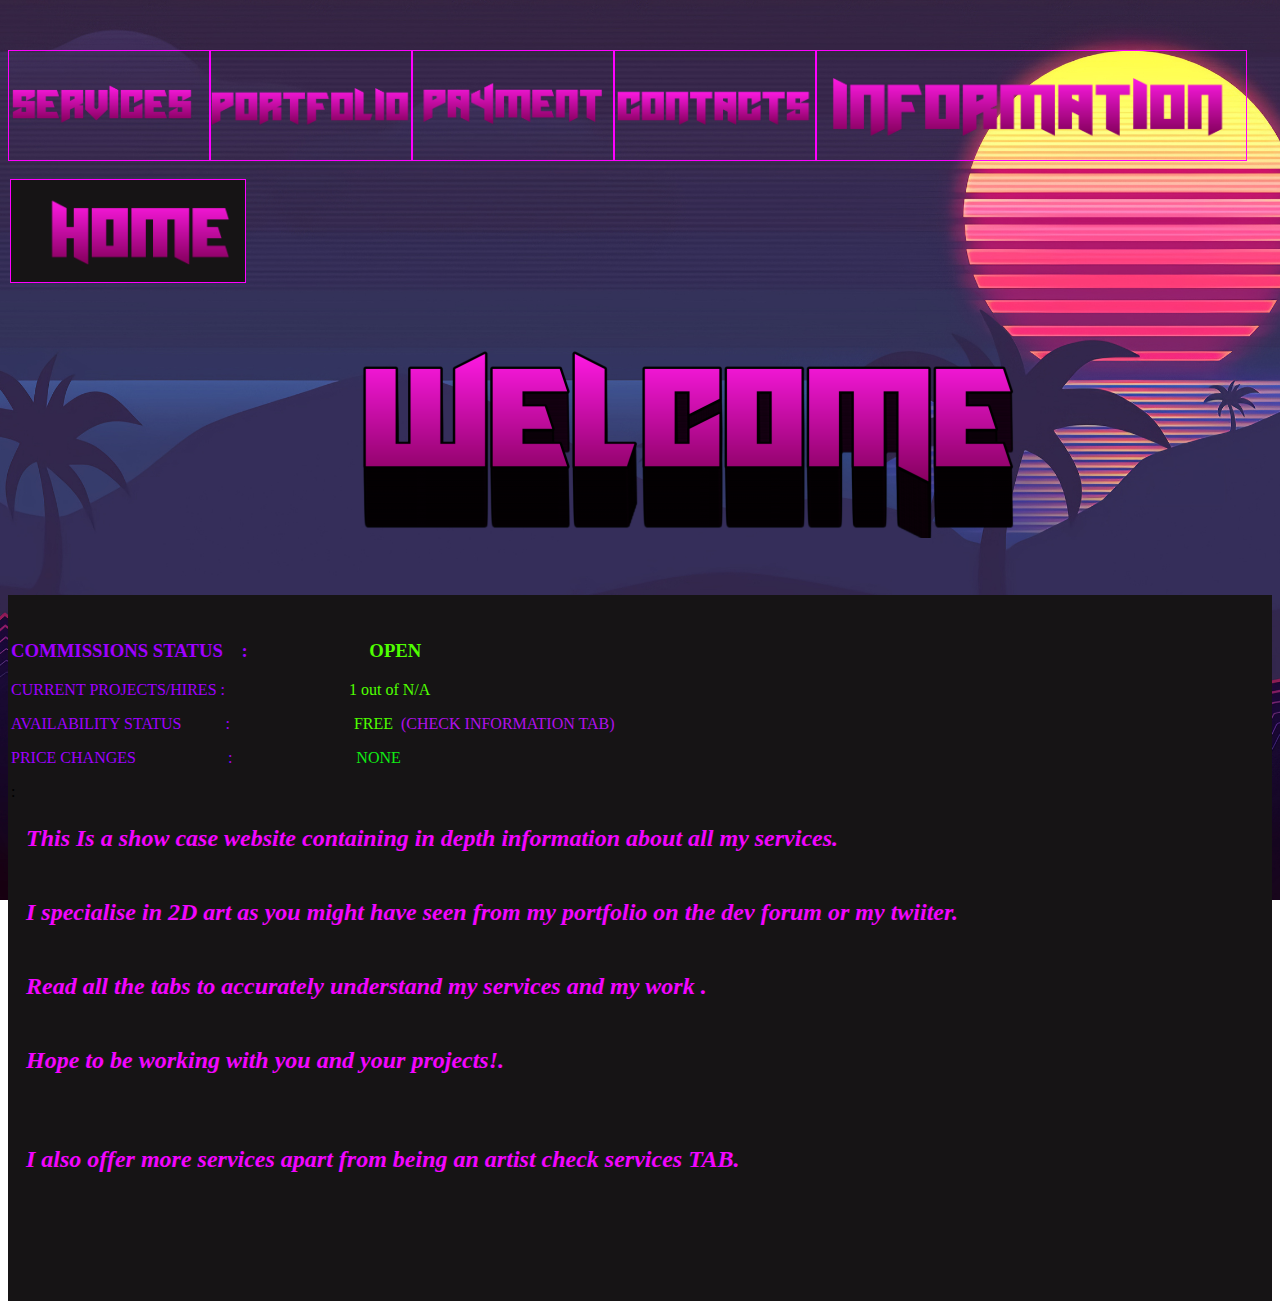
<file: index.html>
﻿<!DOCTYPE html >
<html>

<head>
		<meta charset="utf-8" />
		<meta charset="utf-8" />
		<meta charset="utf-8" />
		<meta charset="utf-8" />
		<meta charset="utf-8" />
		<meta charset="utf-8" />
		<meta charset="utf-8" />
		<meta charset="utf-8" />
		<meta charset="utf-8" />
		<meta charset="utf-8" />
		<meta charset="utf-8" />
		<meta charset="utf-8" />
		<meta charset="utf-8" />
		<meta charset="utf-8" />
		<meta charset="utf-8" />
		<meta charset="utf-8" />
		<meta charset="utf-8" />
		<meta charset="utf-8" />
		<meta charset="utf-8" />
		<meta charset="utf-8" />
		<meta charset="utf-8" />
		<meta charset="utf-8" />
		<meta charset="utf-8" />
		<meta charset="utf-8" />
		<meta charset="utf-8" />
		<meta charset="utf-8" />
		<meta charset="utf-8" />
		<meta charset="utf-8" />
		<meta charset="utf-8" />
		<meta charset="utf-8" />
		<meta charset="utf-8" />
		<meta charset="utf-8" />
		<meta charset="utf-8" />
		<meta charset="utf-8" />
		<meta charset="utf-8" />
		<meta charset="utf-8" />
		<meta charset="utf-8" />
		<meta charset="utf-8" />
		<meta charset="utf-8" />
		<meta charset="utf-8" />
		<meta charset="utf-8" />
		<meta charset="utf-8" />
		<meta charset="utf-8" />
		<meta charset="utf-8" />
		<meta charset="utf-8" />
		<meta charset="utf-8" />
		<meta charset="utf-8" />
		<meta charset="utf-8" />
		<meta charset="utf-8" />
		<meta charset="utf-8" />
		<meta charset="utf-8" />
		<meta charset="utf-8" />
		<meta charset="utf-8" />
		<meta charset="utf-8" />
		<meta charset="utf-8" />
		<meta charset="utf-8" />
		<meta charset="utf-8" />
		<meta charset="utf-8" />
		<meta charset="utf-8" />
		<meta charset="utf-8" />
		<meta charset="utf-8" />
		<meta charset="utf-8" />
		<meta charset="utf-8" />
		<meta charset="utf-8" />
		<meta charset="utf-8" />
		<meta charset="utf-8" />
		<meta charset="utf-8" />
		<meta charset="utf-8" />
		<meta charset="utf-8" />
		<meta charset="utf-8" />
		<meta charset="utf-8" />
		<meta charset="utf-8" />
		<meta charset="utf-8" />
		<meta charset="utf-8" />
		<meta charset="utf-8" />
		<meta charset="utf-8" />
		<meta charset="utf-8" />
		<meta charset="utf-8" />
		<meta charset="utf-8" />
		<meta charset="utf-8" />
		<meta charset="utf-8" />
		<meta charset="utf-8" />
		<meta charset="utf-8" />
		<meta charset="utf-8" />
		<meta charset="utf-8" />
		<meta charset="utf-8" />
		<meta charset="utf-8" />
		<meta charset="utf-8" />
		<meta charset="utf-8" />
		<meta charset="utf-8" />
		<meta charset="utf-8" />
		<meta charset="utf-8" />
		<meta charset="utf-8" />
		<meta charset="utf-8" />
		<meta charset="utf-8" />
		<meta charset="utf-8" />
		<meta charset="utf-8" />
		<meta charset="utf-8" />
		<meta charset="utf-8" />
		<meta charset="utf-8" />
		<meta charset="utf-8" />
		<meta charset="utf-8" />
		<meta charset="utf-8" />
		<meta charset="utf-8" />
		<meta charset="utf-8" />
		<meta charset="utf-8" />
		<meta charset="utf-8" />
		<meta charset="utf-8" />
		<meta charset="utf-8" />
		<meta charset="utf-8" />
		<meta charset="utf-8" />
		<meta charset="utf-8" />
		<meta charset="utf-8" />
		<meta charset="utf-8" />
		<meta charset="utf-8" />
		<meta charset="utf-8" />
		<meta charset="utf-8" />
		<meta charset="utf-8" />
		<meta charset="utf-8" />
		<meta charset="utf-8" />
		<meta charset="utf-8" />
		<meta charset="utf-8" />
		<meta charset="utf-8" />
		<meta charset="utf-8" />
		<meta charset="utf-8" />
		<meta charset="utf-8" />
		<meta charset="utf-8" />
		<meta charset="utf-8" />
		<meta charset="utf-8" />
		<meta charset="utf-8" />
		<meta charset="utf-8" />
		<meta charset="utf-8" />
		<meta charset="utf-8" />
		<meta charset="utf-8" />
		<meta charset="utf-8" />
		<meta charset="utf-8" />
		<meta charset="utf-8" />
		<meta charset="utf-8" />
		<meta charset="utf-8" />
		<meta charset="utf-8" />
		<meta charset="utf-8" />
		<meta charset="utf-8" />
		<meta charset="utf-8" />
		<meta charset="utf-8" />
		<meta charset="utf-8" />
<meta charset="utf-8" />
<meta charset="utf-8" />
<meta charset="utf-8" />
<meta charset="utf-8" />
<meta charset="utf-8" />
<meta charset="utf-8" />
<meta charset="utf-8" />
<meta charset="utf-8" />
<meta charset="utf-8" />
<meta charset="utf-8" />
<meta charset="utf-8" />
<meta charset="utf-8" />
<meta charset="utf-8" />
<meta charset="utf-8" />
		<meta charset="utf-8" />
		<meta charset="utf-8" />
		<meta charset="utf-8" />
		<meta charset="utf-8" />
		<meta charset="utf-8" />
		<meta charset="utf-8" />
		<meta charset="utf-8" />
		<meta charset="utf-8" />
		<meta charset="utf-8" />
		<meta charset="utf-8" />
		<meta charset="utf-8" />
		<meta charset="utf-8" />
		<meta charset="utf-8" />
		<meta charset="utf-8" />
		<meta charset="utf-8" />
		<meta charset="utf-8" />
		<meta charset="utf-8" />
		<meta charset="utf-8" />
		<meta charset="utf-8" />
		<meta charset="utf-8" />
<meta charset="utf-8" />
<meta charset="utf-8" />
<meta charset="utf-8" />
<meta charset="utf-8" />
<meta charset="utf-8" />
<meta content="en-us" http-equiv="Content-Language" />
<meta content="text/html; charset=utf-8" http-equiv="Content-Type" />
<title>Xanz Showcase</title>
<style type="text/css">
.auto-style3 {
	border: 1px solid #FF00FF;
	text-align: center;
}
.auto-style30 {
	color: #FFFFFF;
	font-family: "Lucida Console";
}
.auto-style34 {
	font-family: "Segoe UI Black";
	text-align: center;
	color: #862D85;
	border: 1px solid #FF00FF;
	background-color: #161415;
	font-size: xx-large;
}
.auto-style46 {
	border-width: 0;
	vertical-align: middle;
	margin-left: 31px;
}
.auto-style47 {
	border-width: 0;
}
.auto-style48 {
	margin-left: 264px;
}
.auto-style49 {
	background-color: #161415;
}
.auto-style50 {
	font-family: Orbitron;
}
.auto-style51 {
	color: #F205FF;
}
.auto-style52 {
	font-family: Orbitron;
	color: #F205FF;
}
.auto-style53 {
	font-family: Orbitron;
	color: #9F00FF;
}
.auto-style54 {
	font-family: Orbitron;
	color: #4FFF00;
}
.auto-style55 {
	font-family: Orbitron;
	color: #B110EC;
}
.auto-style56 {
	font-family: Orbitron;
	color: #10EC14;
}
</style>
		<link href="HomeBg.css" rel="stylesheet" type="text/css" />
</head>

<body>

<p class="auto-style30">&nbsp; &nbsp;<table cellpadding="0" cellspacing="0" style="width: 98%; height: 43px;">
	<tr>
		<td class="auto-style3" style="height: 48px; width: 200px;">
		<a href="Services.html">
		<img alt="" height="52" src="Services.jpg" width="200" class="auto-style47" /></a></td>
		<td class="auto-style3" style="height: 48px; width: 200px;">
		<a href="PortFolio.html">
		<img alt="" height="52" src="Port.jpg" width="200" class="auto-style47" /></a></td>
		<td class="auto-style3" style="height: 48px; width: 200px;">
		<a href="Payment.html">
		<img alt="" height="52" src="Payment.jpg" width="200" class="auto-style47" /></a></td>
		<td class="auto-style3" style="height: 48px; width: 200px;">
		<a href="Contacts.html">
		<img height="52" src="Contacts.png" width="200" class="auto-style47" /></a></td>
		<td class="auto-style3" style="height: 48px">
		<a href="Information.html">
		<img alt="" height="105" src="Information.jpg" width="400" class="auto-style47" /></a></td>
	</tr>
	</table>
</p>

<table style="width: 19%; height: 108px">
	<tr>
		<td class="auto-style34" style="width: 220px">
		<a href="xanz.html">
		<img alt="" class="auto-style46" height="70" src="Home.png" width="191" /></a></td>
	</tr>
</table>

<p>
&nbsp;</p>
<table style="width: 100%">
	<tr>
		<td style="width: 1000px; height: 200px">
		<img alt="" class="auto-style48" height="200" src="Welcome.png" width="850" /></td>
	</tr>
</table>
<p>&nbsp;</p>
<table class="auto-style49" style="width: 100%">
	<tr>
		<td style="height: 700px">&nbsp;&nbsp;<h3><span class="auto-style53">COMMISSIONS 
		STATUS&nbsp;&nbsp;&nbsp; : </span><span class="auto-style54">&nbsp;&nbsp;&nbsp;&nbsp;&nbsp;&nbsp;&nbsp;&nbsp;&nbsp;&nbsp;&nbsp;&nbsp;&nbsp;&nbsp;&nbsp;&nbsp;&nbsp;&nbsp;&nbsp;&nbsp;&nbsp;&nbsp;&nbsp;&nbsp; 
		OPEN&nbsp; </span></h3>
		<p><span class="auto-style53">CURRENT PROJECTS/HIRES : </span>
		<span class="auto-style54">&nbsp;&nbsp;&nbsp;&nbsp;&nbsp;&nbsp;&nbsp;&nbsp;&nbsp;&nbsp;&nbsp;&nbsp;&nbsp;&nbsp;&nbsp;&nbsp;&nbsp;&nbsp;&nbsp;&nbsp;&nbsp;&nbsp;&nbsp;&nbsp;&nbsp;&nbsp;&nbsp;&nbsp;&nbsp; 
		1 out of N/A&nbsp; </span></p>
		<p><span class="auto-style53">AVAILABILITY STATUS&nbsp;&nbsp;&nbsp;&nbsp;&nbsp;&nbsp;&nbsp;&nbsp;&nbsp;&nbsp; 
		: </span><span class="auto-style54">&nbsp;&nbsp;&nbsp;&nbsp;&nbsp;&nbsp;&nbsp;&nbsp;&nbsp;&nbsp;&nbsp;&nbsp;&nbsp;&nbsp;&nbsp;&nbsp;&nbsp;&nbsp;&nbsp;&nbsp;&nbsp;&nbsp;&nbsp;&nbsp;&nbsp;&nbsp;&nbsp;&nbsp;&nbsp; 
		FREE&nbsp; </span><span class="auto-style55">(CHECK INFORMATION TAB)</span></p>
		<p><span class="auto-style53">PRICE CHANGES&nbsp;&nbsp;&nbsp;&nbsp;&nbsp;&nbsp;&nbsp;&nbsp;&nbsp;&nbsp;&nbsp;&nbsp;&nbsp;&nbsp;&nbsp;&nbsp;&nbsp;&nbsp;&nbsp;&nbsp;&nbsp;&nbsp; 
		: </span><span class="auto-style56">&nbsp;&nbsp;&nbsp;&nbsp;&nbsp;&nbsp;&nbsp;&nbsp;&nbsp;&nbsp;&nbsp;&nbsp;&nbsp;&nbsp;&nbsp;&nbsp;&nbsp;&nbsp;&nbsp;&nbsp;&nbsp;&nbsp;&nbsp;&nbsp;&nbsp;&nbsp;&nbsp;&nbsp;&nbsp; 
		NONE </span></p>
		:<table style="width: 100%; height: 298px">
			<tr>
				<td>
				<h2><em>&nbsp;&nbsp;</em><span class="auto-style50"><span class="auto-style51"><em>This 
				Is a show case website containing in depth information about 
				all my services.</em></span></span></h2>
				</td>
			</tr>
			<tr>
				<td>
				<h2 class="auto-style52"><em>&nbsp; I specialise in 2D art as you 
				might have seen from my portfolio on the dev forum or my 
				twiiter.</em></h2>
				</td>
			</tr>
			<tr>
				<td>
				<h2 class="auto-style52"><em>&nbsp; Read all the tabs to 
				accurately understand my services and my work .</em></h2>
				</td>
			</tr>
			<tr>
				<td>
				<h2 class="auto-style52"><em>&nbsp; Hope to be working with you 
				and your projects!.</em></h2>
				</td>
			</tr>
		</table>
		<table style="width: 100%; height: 194px">
			<tr>
				<td>
				<h2 class="auto-style52">&nbsp;<em> I also offer more services 
				apart from being an artist check services TAB.</em></h2>
				</td>
			</tr>
			<tr>
				<td>&nbsp;</td>
			</tr>
			<tr>
				<td>&nbsp;</td>
			</tr>
		</table>
		</td>
	</tr>
</table>

</body>

</html>
</file>
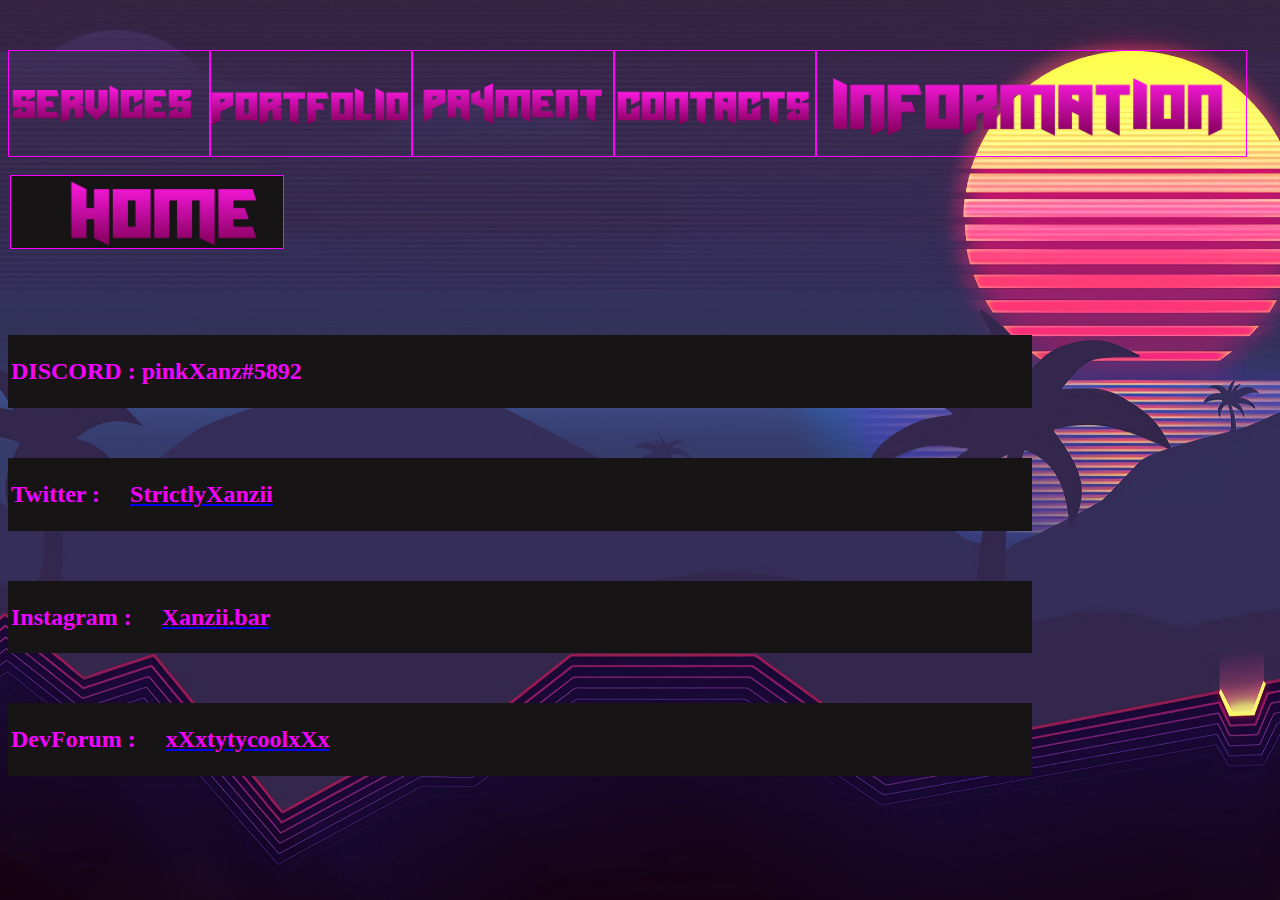
<file: Contacts.html>
﻿<!DOCTYPE html PUBLIC "-//W3C//DTD XHTML 1.0 Transitional//EN" "http://www.w3.org/TR/xhtml1/DTD/xhtml1-transitional.dtd">
<html xmlns="http://www.w3.org/1999/xhtml">

<head>
		<meta charset="utf-8" />
		<meta charset="utf-8" />
		<meta charset="utf-8" />
		<meta charset="utf-8" />
		<meta charset="utf-8" />
		<meta charset="utf-8" />
		<meta charset="utf-8" />
		<meta charset="utf-8" />
		<meta charset="utf-8" />
		<meta charset="utf-8" />
		<meta charset="utf-8" />
		<meta charset="utf-8" />
		<meta charset="utf-8" />
		<meta charset="utf-8" />
		<meta charset="utf-8" />
		<meta charset="utf-8" />
		<meta charset="utf-8" />
		<meta charset="utf-8" />
		<meta charset="utf-8" />
		<meta charset="utf-8" />
		<meta charset="utf-8" />
		<meta charset="utf-8" />
		<meta charset="utf-8" />
		<meta charset="utf-8" />
		<meta charset="utf-8" />
		<meta charset="utf-8" />
		<meta charset="utf-8" />
		<meta charset="utf-8" />
		<meta charset="utf-8" />
		<meta charset="utf-8" />
		<meta charset="utf-8" />
		<meta charset="utf-8" />
		<meta charset="utf-8" />
		<meta charset="utf-8" />
		<meta charset="utf-8" />
		<meta charset="utf-8" />
		<meta charset="utf-8" />
		<meta charset="utf-8" />
		<meta charset="utf-8" />
		<meta charset="utf-8" />
		<meta charset="utf-8" />
		<meta charset="utf-8" />
		<meta charset="utf-8" />
		<meta charset="utf-8" />
		<meta charset="utf-8" />
		<meta charset="utf-8" />
		<meta charset="utf-8" />
		<meta charset="utf-8" />
		<meta charset="utf-8" />
		<meta charset="utf-8" />
		<meta charset="utf-8" />
		<meta charset="utf-8" />
		<meta charset="utf-8" />
		<meta charset="utf-8" />
		<meta charset="utf-8" />
		<meta charset="utf-8" />
		<meta charset="utf-8" />
		<meta charset="utf-8" />
		<meta charset="utf-8" />
		<meta charset="utf-8" />
		<meta charset="utf-8" />
		<meta charset="utf-8" />
		<meta charset="utf-8" />
		<meta charset="utf-8" />
		<meta charset="utf-8" />
		<meta charset="utf-8" />
		<meta charset="utf-8" />
		<meta charset="utf-8" />
		<meta charset="utf-8" />
		<meta charset="utf-8" />
		<meta charset="utf-8" />
		<meta charset="utf-8" />
		<meta charset="utf-8" />
		<meta charset="utf-8" />
		<meta charset="utf-8" />
		<meta charset="utf-8" />
		<meta charset="utf-8" />
		<meta charset="utf-8" />
		<meta charset="utf-8" />
		<meta charset="utf-8" />
		<meta charset="utf-8" />
		<meta charset="utf-8" />
		<meta charset="utf-8" />
		<meta charset="utf-8" />
		<meta charset="utf-8" />
		<meta charset="utf-8" />
		<meta charset="utf-8" />
		<meta charset="utf-8" />
		<meta charset="utf-8" />
		<meta charset="utf-8" />
		<meta charset="utf-8" />
		<meta charset="utf-8" />
		<meta charset="utf-8" />
		<meta charset="utf-8" />
		<meta charset="utf-8" />
		<meta charset="utf-8" />
		<meta charset="utf-8" />
		<meta charset="utf-8" />
		<meta charset="utf-8" />
		<meta charset="utf-8" />
		<meta charset="utf-8" />
		<meta charset="utf-8" />
		<meta charset="utf-8" />
		<meta charset="utf-8" />
		<meta charset="utf-8" />
		<meta charset="utf-8" />
		<meta charset="utf-8" />
		<meta charset="utf-8" />
		<meta charset="utf-8" />
		<meta charset="utf-8" />
		<meta charset="utf-8" />
		<meta charset="utf-8" />
		<meta charset="utf-8" />
		<meta charset="utf-8" />
		<meta charset="utf-8" />
		<meta charset="utf-8" />
		<meta charset="utf-8" />
		<meta charset="utf-8" />
		<meta charset="utf-8" />
		<meta charset="utf-8" />
		<meta charset="utf-8" />
		<meta charset="utf-8" />
		<meta charset="utf-8" />
		<meta charset="utf-8" />
		<meta charset="utf-8" />
		<meta charset="utf-8" />
		<meta charset="utf-8" />
		<meta charset="utf-8" />
		<meta charset="utf-8" />
		<meta charset="utf-8" />
		<meta charset="utf-8" />
		<meta charset="utf-8" />
		<meta charset="utf-8" />
		<meta charset="utf-8" />
		<meta charset="utf-8" />
		<meta charset="utf-8" />
		<meta charset="utf-8" />
		<meta charset="utf-8" />
		<meta charset="utf-8" />
		<meta charset="utf-8" />
		<meta charset="utf-8" />
		<meta charset="utf-8" />
		<meta charset="utf-8" />
		<meta charset="utf-8" />
		<meta charset="utf-8" />
<meta charset="utf-8" />
<meta charset="utf-8" />
<meta charset="utf-8" />
<meta charset="utf-8" />
<meta charset="utf-8" />
<meta charset="utf-8" />
<meta charset="utf-8" />
<meta charset="utf-8" />
<meta charset="utf-8" />
<meta charset="utf-8" />
<meta charset="utf-8" />
<meta charset="utf-8" />
<meta charset="utf-8" />
<meta charset="utf-8" />
		<meta charset="utf-8" />
		<meta charset="utf-8" />
		<meta charset="utf-8" />
		<meta charset="utf-8" />
		<meta charset="utf-8" />
		<meta charset="utf-8" />
		<meta charset="utf-8" />
		<meta charset="utf-8" />
		<meta charset="utf-8" />
		<meta charset="utf-8" />
		<meta charset="utf-8" />
		<meta charset="utf-8" />
		<meta charset="utf-8" />
		<meta charset="utf-8" />
		<meta charset="utf-8" />
		<meta charset="utf-8" />
		<meta charset="utf-8" />
		<meta charset="utf-8" />
		<meta charset="utf-8" />
		<meta charset="utf-8" />
<meta charset="utf-8" />
<meta charset="utf-8" />
<meta charset="utf-8" />
<meta charset="utf-8" />
<meta charset="utf-8" />
<meta content="en-us" http-equiv="Content-Language" />
<meta content="text/html; charset=utf-8" http-equiv="Content-Type" />
<title>Xanz Showcase</title>
<style type="text/css">
.auto-style3 {
	border: 1px solid #FF00FF;
	text-align: center;
}
.auto-style30 {
	color: #FFFFFF;
	font-family: "Lucida Console";
}
.auto-style34 {
	font-family: "Segoe UI Black";
	text-align: center;
	color: #862D85;
	border: 1px solid #FF00FF;
	background-color: #161415;
	font-size: xx-large;
}
.auto-style46 {
	border-width: 0;
	vertical-align: middle;
	margin-left: 40px;
}
.auto-style47 {
	border-width: 0;
}
.auto-style53 {
	background-color: #161415;
}
.auto-style52 {
	font-family: Orbitron;
	color: #F205FF;
}
.auto-style54 {
	color: #F200FF;
}
</style>
		<link href="HomeBg.css" rel="stylesheet" type="text/css" />
</head>

<body>

<p class="auto-style30">&nbsp; &nbsp;<table cellpadding="0" cellspacing="0" style="width: 98%; height: 43px;">
	<tr>
		<td class="auto-style3" style="height: 48px; width: 200px;">
		<a href="Services.html">
		<img alt="" height="52" src="Services.jpg" width="200" class="auto-style47" /></a></td>
		<td class="auto-style3" style="height: 48px; width: 200px;">
		<a href="PortFolio.html">
		<img alt="" height="52" src="Port.jpg" width="200" class="auto-style47" /></a></td>
		<td class="auto-style3" style="height: 48px; width: 200px;">
		<a href="Payment.html">
		<img alt="" height="52" src="Payment.jpg" width="200" class="auto-style47" /></a></td>
		<td class="auto-style3" style="height: 48px; width: 200px;">
		<img height="52" src="Contacts.png" width="200" /></td>
		<td class="auto-style3" style="height: 48px">
		<a href="Information.html">
		<img alt="" height="105" src="Information.jpg" width="400" class="auto-style47" /></a></td>
	</tr>
	</table>
</p>

<table style="width: 22%; height: 65px">
	<tr>
		<td class="auto-style34" style="width: 220px">
		<a href="Index.html">
		<img alt="" class="auto-style46" height="70" src="Home.png" width="200" /></a></td>
	</tr>
</table>

<p>
&nbsp;</p>
<p>&nbsp;</p>

<table class="auto-style53" style="width: 81%; height: 61px">
	<tr>
		<td>
		<h2 class="auto-style52">DISCORD : pinkXanz#5892</h2>
		</td>
	</tr>
</table>

<p>&nbsp;</p>
<table class="auto-style53" style="width: 81%; height: 61px">
	<tr>
		<td>
		<h2 class="auto-style52">Twitter :&nbsp;&nbsp;&nbsp;&nbsp;
		<a href="https://twitter.com/StrictlyXanzii"><span class="auto-style54">
		StrictlyXanzii</span></a></h2>
		</td>
	</tr>
</table>

<p>&nbsp;</p>
<table class="auto-style53" style="width: 81%; height: 61px">
	<tr>
		<td>
		<h2 class="auto-style52">Instagram :&nbsp;&nbsp;&nbsp;&nbsp;
		<a href="https://www.instagram.com/xanzii.bar/?hl=en">
		<span class="auto-style54">Xanzii.bar</span></a></h2>
		</td>
	</tr>
</table>

<p>&nbsp;</p>
<table class="auto-style53" style="width: 81%; height: 61px">
	<tr>
		<td>
		<h2 class="auto-style52">DevForum :&nbsp;&nbsp;&nbsp;&nbsp;
		<a href="https://devforum.roblox.com/u/xxxtytycoolxxx">
		<span class="auto-style54">xXxtytycoolxXx</span></a></h2>
		</td>
	</tr>
</table>

</body>

</html>
</file>
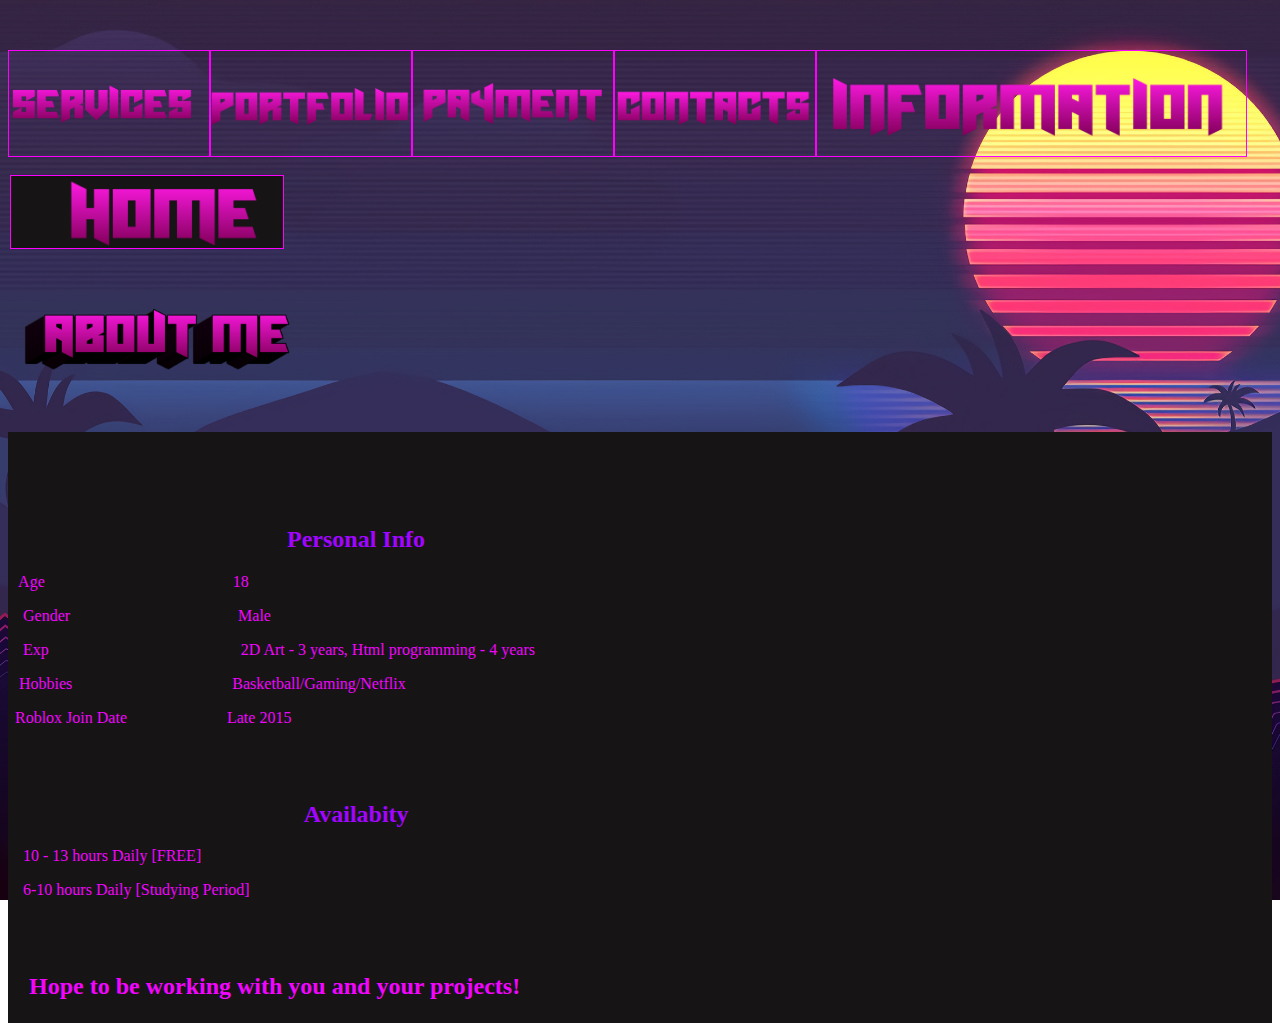
<file: Information.html>
﻿<!DOCTYPE html PUBLIC "-//W3C//DTD XHTML 1.0 Transitional//EN" "http://www.w3.org/TR/xhtml1/DTD/xhtml1-transitional.dtd">
<html xmlns="http://www.w3.org/1999/xhtml">

<head>
		<meta charset="utf-8" />
		<meta charset="utf-8" />
		<meta charset="utf-8" />
		<meta charset="utf-8" />
		<meta charset="utf-8" />
		<meta charset="utf-8" />
		<meta charset="utf-8" />
		<meta charset="utf-8" />
		<meta charset="utf-8" />
		<meta charset="utf-8" />
		<meta charset="utf-8" />
		<meta charset="utf-8" />
		<meta charset="utf-8" />
		<meta charset="utf-8" />
		<meta charset="utf-8" />
		<meta charset="utf-8" />
		<meta charset="utf-8" />
		<meta charset="utf-8" />
		<meta charset="utf-8" />
		<meta charset="utf-8" />
		<meta charset="utf-8" />
		<meta charset="utf-8" />
		<meta charset="utf-8" />
		<meta charset="utf-8" />
		<meta charset="utf-8" />
		<meta charset="utf-8" />
		<meta charset="utf-8" />
		<meta charset="utf-8" />
		<meta charset="utf-8" />
		<meta charset="utf-8" />
		<meta charset="utf-8" />
		<meta charset="utf-8" />
		<meta charset="utf-8" />
		<meta charset="utf-8" />
		<meta charset="utf-8" />
		<meta charset="utf-8" />
		<meta charset="utf-8" />
		<meta charset="utf-8" />
		<meta charset="utf-8" />
		<meta charset="utf-8" />
		<meta charset="utf-8" />
		<meta charset="utf-8" />
		<meta charset="utf-8" />
		<meta charset="utf-8" />
		<meta charset="utf-8" />
		<meta charset="utf-8" />
		<meta charset="utf-8" />
		<meta charset="utf-8" />
		<meta charset="utf-8" />
		<meta charset="utf-8" />
		<meta charset="utf-8" />
		<meta charset="utf-8" />
		<meta charset="utf-8" />
		<meta charset="utf-8" />
		<meta charset="utf-8" />
		<meta charset="utf-8" />
		<meta charset="utf-8" />
		<meta charset="utf-8" />
		<meta charset="utf-8" />
		<meta charset="utf-8" />
		<meta charset="utf-8" />
		<meta charset="utf-8" />
		<meta charset="utf-8" />
		<meta charset="utf-8" />
		<meta charset="utf-8" />
		<meta charset="utf-8" />
		<meta charset="utf-8" />
		<meta charset="utf-8" />
		<meta charset="utf-8" />
		<meta charset="utf-8" />
		<meta charset="utf-8" />
		<meta charset="utf-8" />
		<meta charset="utf-8" />
		<meta charset="utf-8" />
		<meta charset="utf-8" />
		<meta charset="utf-8" />
		<meta charset="utf-8" />
		<meta charset="utf-8" />
		<meta charset="utf-8" />
		<meta charset="utf-8" />
		<meta charset="utf-8" />
		<meta charset="utf-8" />
		<meta charset="utf-8" />
		<meta charset="utf-8" />
		<meta charset="utf-8" />
		<meta charset="utf-8" />
		<meta charset="utf-8" />
		<meta charset="utf-8" />
		<meta charset="utf-8" />
		<meta charset="utf-8" />
		<meta charset="utf-8" />
		<meta charset="utf-8" />
		<meta charset="utf-8" />
		<meta charset="utf-8" />
		<meta charset="utf-8" />
		<meta charset="utf-8" />
		<meta charset="utf-8" />
		<meta charset="utf-8" />
		<meta charset="utf-8" />
		<meta charset="utf-8" />
		<meta charset="utf-8" />
		<meta charset="utf-8" />
		<meta charset="utf-8" />
		<meta charset="utf-8" />
		<meta charset="utf-8" />
		<meta charset="utf-8" />
		<meta charset="utf-8" />
		<meta charset="utf-8" />
		<meta charset="utf-8" />
		<meta charset="utf-8" />
		<meta charset="utf-8" />
		<meta charset="utf-8" />
		<meta charset="utf-8" />
		<meta charset="utf-8" />
		<meta charset="utf-8" />
		<meta charset="utf-8" />
		<meta charset="utf-8" />
		<meta charset="utf-8" />
		<meta charset="utf-8" />
		<meta charset="utf-8" />
		<meta charset="utf-8" />
		<meta charset="utf-8" />
		<meta charset="utf-8" />
		<meta charset="utf-8" />
		<meta charset="utf-8" />
		<meta charset="utf-8" />
		<meta charset="utf-8" />
		<meta charset="utf-8" />
		<meta charset="utf-8" />
		<meta charset="utf-8" />
		<meta charset="utf-8" />
		<meta charset="utf-8" />
		<meta charset="utf-8" />
		<meta charset="utf-8" />
		<meta charset="utf-8" />
		<meta charset="utf-8" />
		<meta charset="utf-8" />
		<meta charset="utf-8" />
		<meta charset="utf-8" />
		<meta charset="utf-8" />
		<meta charset="utf-8" />
		<meta charset="utf-8" />
		<meta charset="utf-8" />
		<meta charset="utf-8" />
		<meta charset="utf-8" />
<meta charset="utf-8" />
<meta charset="utf-8" />
<meta charset="utf-8" />
<meta charset="utf-8" />
<meta charset="utf-8" />
<meta charset="utf-8" />
<meta charset="utf-8" />
<meta charset="utf-8" />
<meta charset="utf-8" />
<meta charset="utf-8" />
<meta charset="utf-8" />
<meta charset="utf-8" />
<meta charset="utf-8" />
<meta charset="utf-8" />
		<meta charset="utf-8" />
		<meta charset="utf-8" />
		<meta charset="utf-8" />
		<meta charset="utf-8" />
		<meta charset="utf-8" />
		<meta charset="utf-8" />
		<meta charset="utf-8" />
		<meta charset="utf-8" />
		<meta charset="utf-8" />
		<meta charset="utf-8" />
		<meta charset="utf-8" />
		<meta charset="utf-8" />
		<meta charset="utf-8" />
		<meta charset="utf-8" />
		<meta charset="utf-8" />
		<meta charset="utf-8" />
		<meta charset="utf-8" />
		<meta charset="utf-8" />
		<meta charset="utf-8" />
		<meta charset="utf-8" />
<meta charset="utf-8" />
<meta charset="utf-8" />
<meta charset="utf-8" />
<meta charset="utf-8" />
<meta charset="utf-8" />
<meta content="en-us" http-equiv="Content-Language" />
<meta content="text/html; charset=utf-8" http-equiv="Content-Type" />
<title>Xanz Showcase</title>
<style type="text/css">
.auto-style3 {
	border: 1px solid #FF00FF;
	text-align: center;
}
.auto-style30 {
	color: #FFFFFF;
	font-family: "Lucida Console";
}
.auto-style34 {
	font-family: "Segoe UI Black";
	text-align: center;
	color: #862D85;
	border: 1px solid #FF00FF;
	background-color: #161415;
	font-size: xx-large;
}
.auto-style46 {
	vertical-align: middle;
	border-width: 0;
	margin-left: 40px;
}
.auto-style52 {
	font-family: Orbitron;
	color: #F205FF;
}
.auto-style53 {
	background-color: #161415;
}
.auto-style54 {
	color: #A105FF;
}
.auto-style55 {
	border-width: 0;
}
</style>
		<link href="HomeBg.css" rel="stylesheet" type="text/css" />
</head>

<body>

<p class="auto-style30">&nbsp; &nbsp;<table cellpadding="0" cellspacing="0" style="width: 98%; height: 43px;">
	<tr>
		<td class="auto-style3" style="height: 48px; width: 200px;">
		<a href="Services.html">
		<img alt="" class="auto-style55" height="52" src="Services.jpg" width="200" /></a></td>
		<td class="auto-style3" style="height: 48px; width: 200px;">
		<a href="PortFolio.html">
		<img alt="" class="auto-style55" height="52" src="Port.jpg" width="200" /></a></td>
		<td class="auto-style3" style="height: 48px; width: 200px;">
		<a href="Payment.html">
		<img alt="" class="auto-style55" height="52" src="Payment.jpg" width="200" /></a></td>
		<td class="auto-style3" style="height: 48px; width: 200px;">
		<a href="Contacts.html">
		<img class="auto-style55" height="52" src="Contacts.png" width="200" /></a></td>
		<td class="auto-style3" style="height: 48px">
		<img alt="" height="105" src="Information.jpg" width="400" /></td>
	</tr>
	</table>
</p>

<table style="width: 22%; height: 65px">
	<tr>
		<td class="auto-style34" style="width: 220px">
		<a href="xanz.html">
		<img alt="" class="auto-style46" height="70" src="Home.png" width="200" /></a></td>
	</tr>
</table>

<p>
&nbsp;</p>
<table style="width: 36%">
	<tr>
		<td><img alt="" height="75" src="Aout%20me.png" width="318" /></td>
	</tr>
</table>
<p>&nbsp;</p>
<table class="auto-style53" style="width: 100%; height: 298px">
	<tr>
		<td>
		<h2>&nbsp;&nbsp;</h2>
		</td>
	</tr>
	<tr>
		<td>
		<h2 class="auto-style52">&nbsp;&nbsp;&nbsp;&nbsp;&nbsp;&nbsp;&nbsp;&nbsp;&nbsp;&nbsp;&nbsp;&nbsp;&nbsp;&nbsp;&nbsp;&nbsp;&nbsp;&nbsp;&nbsp;&nbsp;&nbsp;&nbsp;&nbsp;&nbsp;&nbsp;&nbsp;&nbsp;&nbsp;&nbsp;&nbsp;&nbsp;&nbsp;&nbsp;&nbsp;&nbsp;&nbsp;&nbsp;&nbsp;&nbsp;&nbsp;&nbsp;&nbsp;
		<span class="auto-style54">&nbsp;&nbsp; Personal Info</span></h2>
		<p class="auto-style52">&nbsp; Age&nbsp;&nbsp;&nbsp;&nbsp;&nbsp;&nbsp;&nbsp;&nbsp;&nbsp;&nbsp;&nbsp;&nbsp;&nbsp;&nbsp;&nbsp;&nbsp;&nbsp;&nbsp;&nbsp;&nbsp;&nbsp;&nbsp;&nbsp;&nbsp;&nbsp;&nbsp;&nbsp;&nbsp;&nbsp;&nbsp;&nbsp;&nbsp;&nbsp;&nbsp;&nbsp;&nbsp;&nbsp;&nbsp;&nbsp;&nbsp;&nbsp;&nbsp;&nbsp;&nbsp;&nbsp;&nbsp; 
		18 </p>
		<p class="auto-style52">&nbsp;&nbsp; Gender&nbsp;&nbsp;&nbsp;&nbsp;&nbsp;&nbsp;&nbsp;&nbsp;&nbsp;&nbsp;&nbsp;&nbsp;&nbsp;&nbsp;&nbsp;&nbsp;&nbsp;&nbsp;&nbsp;&nbsp;&nbsp;&nbsp;&nbsp;&nbsp;&nbsp;&nbsp;&nbsp;&nbsp;&nbsp;&nbsp;&nbsp;&nbsp;&nbsp;&nbsp;&nbsp;&nbsp;&nbsp;&nbsp;&nbsp;&nbsp;&nbsp; 
		Male</p>
		<p class="auto-style52">&nbsp;&nbsp; Exp&nbsp;&nbsp;&nbsp;&nbsp;&nbsp;&nbsp;&nbsp;&nbsp;&nbsp;&nbsp;&nbsp;&nbsp;&nbsp;&nbsp;&nbsp;&nbsp;&nbsp;&nbsp;&nbsp;&nbsp;&nbsp;&nbsp;&nbsp;&nbsp;&nbsp;&nbsp;&nbsp;&nbsp;&nbsp;&nbsp;&nbsp;&nbsp;&nbsp;&nbsp;&nbsp;&nbsp;&nbsp;&nbsp;&nbsp;&nbsp;&nbsp;&nbsp;&nbsp;&nbsp;&nbsp;&nbsp;&nbsp; 
		2D Art - 3 years, Html programming - 4 years</p>
		<p class="auto-style52">&nbsp; Hobbies&nbsp;&nbsp;&nbsp;&nbsp;&nbsp;&nbsp;&nbsp;&nbsp;&nbsp;&nbsp;&nbsp;&nbsp;&nbsp;&nbsp;&nbsp;&nbsp;&nbsp;&nbsp;&nbsp;&nbsp;&nbsp;&nbsp;&nbsp;&nbsp;&nbsp;&nbsp;&nbsp;&nbsp;&nbsp;&nbsp;&nbsp;&nbsp;&nbsp;&nbsp;&nbsp;&nbsp;&nbsp;&nbsp;&nbsp; 
		Basketball/Gaming/Netflix</p>
		<p class="auto-style52">&nbsp;Roblox Join Date&nbsp;&nbsp;&nbsp;&nbsp;&nbsp;&nbsp;&nbsp;&nbsp;&nbsp;&nbsp;&nbsp;&nbsp;&nbsp;&nbsp;&nbsp;&nbsp;&nbsp;&nbsp;&nbsp;&nbsp;&nbsp;&nbsp;&nbsp;&nbsp; 
		Late 2015</p>
		<p class="auto-style52">&nbsp;</p>
		</td>
	</tr>
	<tr>
		<td>
		<h2 class="auto-style52">&nbsp;&nbsp;&nbsp;&nbsp;&nbsp;&nbsp;&nbsp;&nbsp;&nbsp;&nbsp;&nbsp;&nbsp;&nbsp;&nbsp;&nbsp;&nbsp;&nbsp;&nbsp;&nbsp;&nbsp;&nbsp;&nbsp;&nbsp;&nbsp;&nbsp;&nbsp;&nbsp;&nbsp;&nbsp;&nbsp;&nbsp;&nbsp;&nbsp;&nbsp;&nbsp;&nbsp;&nbsp;&nbsp;&nbsp;&nbsp;&nbsp;&nbsp;&nbsp;&nbsp;&nbsp;&nbsp;&nbsp;&nbsp;
		<span class="auto-style54">Availabity</span></h2>
		<p class="auto-style52">&nbsp;&nbsp; 10 - 13 hours Daily [FREE]</p>
		<p class="auto-style52">&nbsp;&nbsp; 6-10 hours Daily [Studying Period]</p>
		<p class="auto-style52">&nbsp;</p>
		</td>
	</tr>
	<tr>
		<td>
		<h2 class="auto-style52">&nbsp;&nbsp; Hope to be working with you and 
		your projects!</h2>
		</td>
	</tr>
</table>

</body>

</html>
</file>
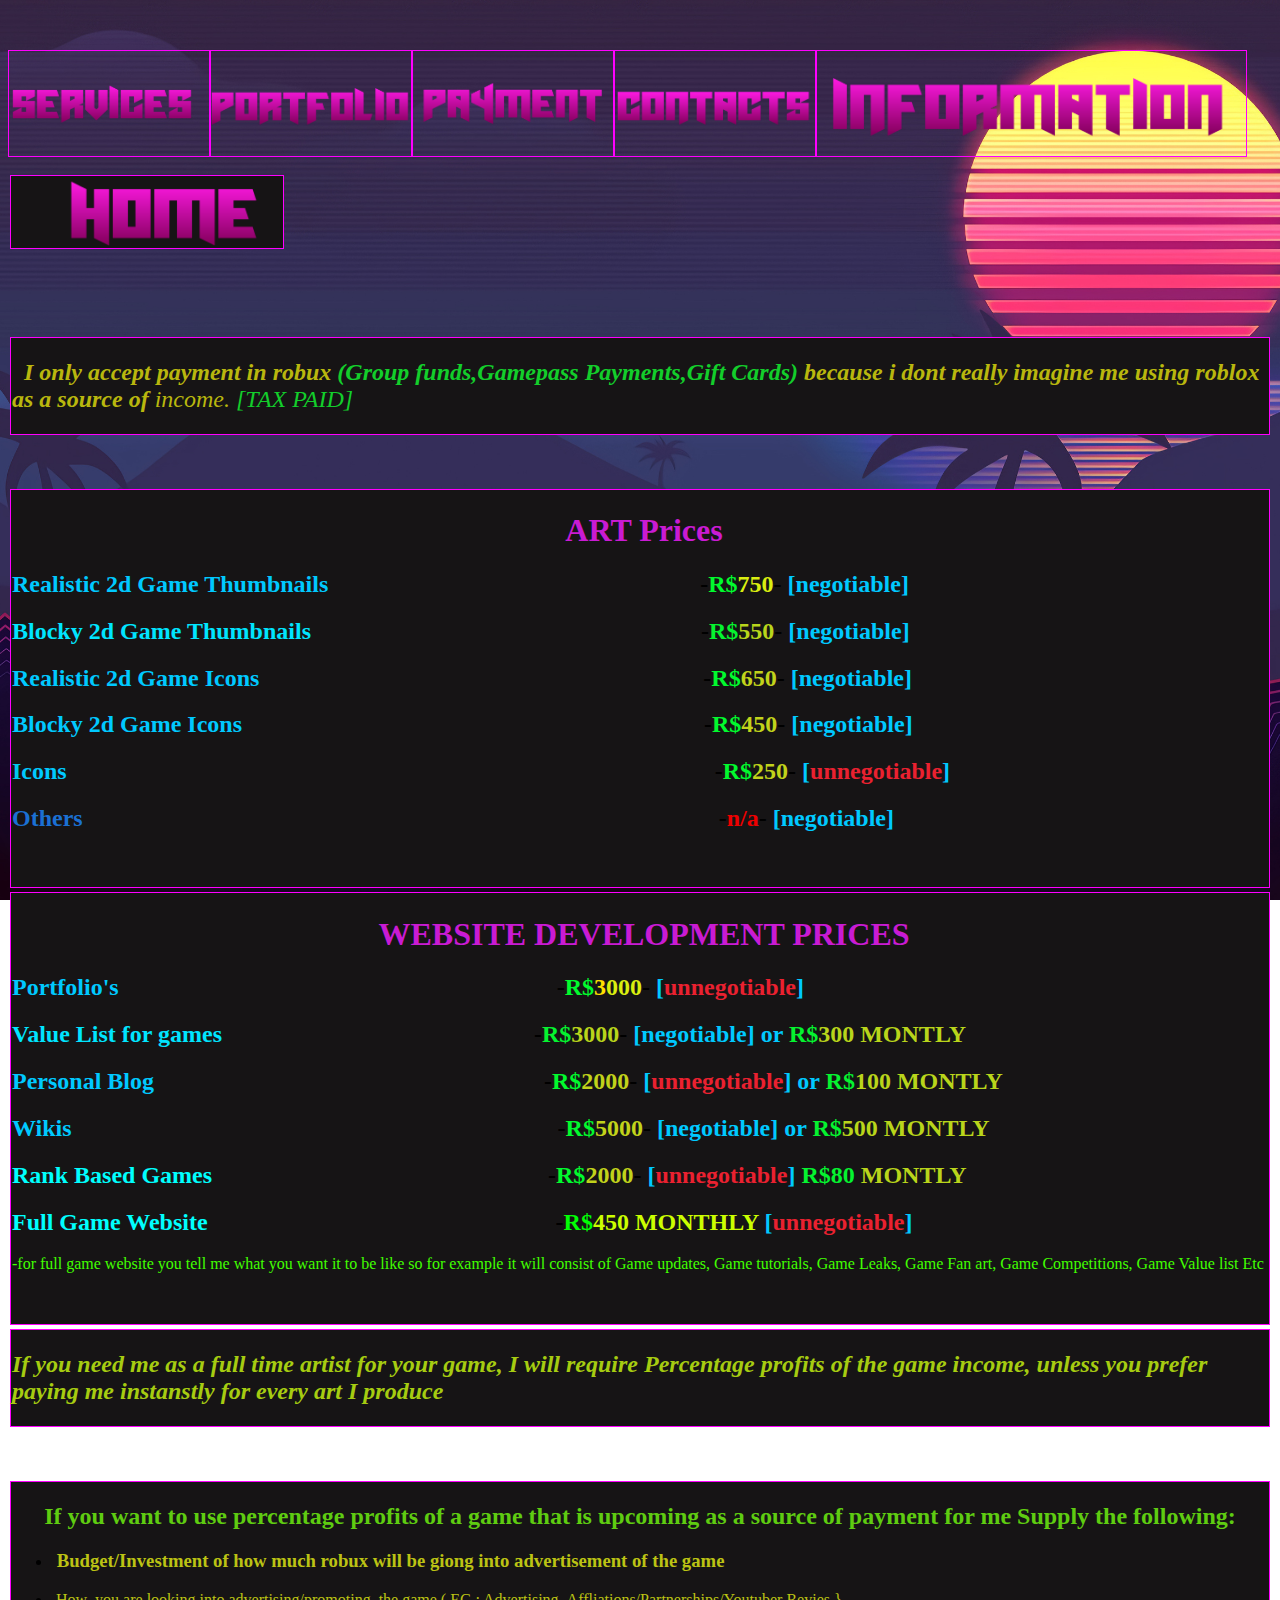
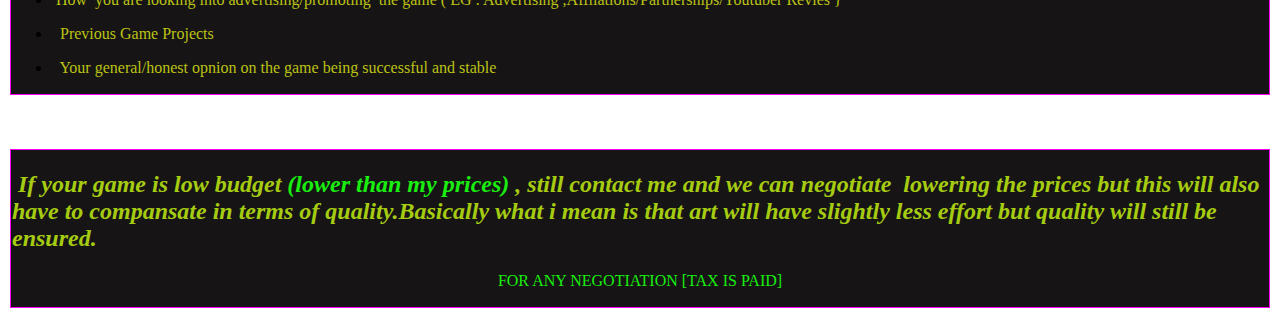
<file: Payment.html>
﻿<!DOCTYPE html PUBLIC "-//W3C//DTD XHTML 1.0 Transitional//EN" "http://www.w3.org/TR/xhtml1/DTD/xhtml1-transitional.dtd">
<html xmlns="http://www.w3.org/1999/xhtml">

<head>
		<meta charset="utf-8" />
		<meta charset="utf-8" />
		<meta charset="utf-8" />
		<meta charset="utf-8" />
		<meta charset="utf-8" />
		<meta charset="utf-8" />
		<meta charset="utf-8" />
		<meta charset="utf-8" />
		<meta charset="utf-8" />
		<meta charset="utf-8" />
		<meta charset="utf-8" />
		<meta charset="utf-8" />
		<meta charset="utf-8" />
		<meta charset="utf-8" />
		<meta charset="utf-8" />
		<meta charset="utf-8" />
		<meta charset="utf-8" />
		<meta charset="utf-8" />
		<meta charset="utf-8" />
		<meta charset="utf-8" />
		<meta charset="utf-8" />
		<meta charset="utf-8" />
		<meta charset="utf-8" />
		<meta charset="utf-8" />
		<meta charset="utf-8" />
		<meta charset="utf-8" />
		<meta charset="utf-8" />
		<meta charset="utf-8" />
		<meta charset="utf-8" />
		<meta charset="utf-8" />
		<meta charset="utf-8" />
		<meta charset="utf-8" />
		<meta charset="utf-8" />
		<meta charset="utf-8" />
		<meta charset="utf-8" />
		<meta charset="utf-8" />
		<meta charset="utf-8" />
		<meta charset="utf-8" />
		<meta charset="utf-8" />
		<meta charset="utf-8" />
		<meta charset="utf-8" />
		<meta charset="utf-8" />
		<meta charset="utf-8" />
		<meta charset="utf-8" />
		<meta charset="utf-8" />
		<meta charset="utf-8" />
		<meta charset="utf-8" />
		<meta charset="utf-8" />
		<meta charset="utf-8" />
		<meta charset="utf-8" />
		<meta charset="utf-8" />
		<meta charset="utf-8" />
		<meta charset="utf-8" />
		<meta charset="utf-8" />
		<meta charset="utf-8" />
		<meta charset="utf-8" />
		<meta charset="utf-8" />
		<meta charset="utf-8" />
		<meta charset="utf-8" />
		<meta charset="utf-8" />
		<meta charset="utf-8" />
		<meta charset="utf-8" />
		<meta charset="utf-8" />
		<meta charset="utf-8" />
		<meta charset="utf-8" />
		<meta charset="utf-8" />
		<meta charset="utf-8" />
		<meta charset="utf-8" />
		<meta charset="utf-8" />
		<meta charset="utf-8" />
		<meta charset="utf-8" />
		<meta charset="utf-8" />
		<meta charset="utf-8" />
		<meta charset="utf-8" />
		<meta charset="utf-8" />
		<meta charset="utf-8" />
		<meta charset="utf-8" />
		<meta charset="utf-8" />
		<meta charset="utf-8" />
		<meta charset="utf-8" />
		<meta charset="utf-8" />
		<meta charset="utf-8" />
		<meta charset="utf-8" />
		<meta charset="utf-8" />
		<meta charset="utf-8" />
		<meta charset="utf-8" />
		<meta charset="utf-8" />
		<meta charset="utf-8" />
		<meta charset="utf-8" />
		<meta charset="utf-8" />
		<meta charset="utf-8" />
		<meta charset="utf-8" />
		<meta charset="utf-8" />
		<meta charset="utf-8" />
		<meta charset="utf-8" />
		<meta charset="utf-8" />
		<meta charset="utf-8" />
		<meta charset="utf-8" />
		<meta charset="utf-8" />
		<meta charset="utf-8" />
		<meta charset="utf-8" />
		<meta charset="utf-8" />
		<meta charset="utf-8" />
		<meta charset="utf-8" />
		<meta charset="utf-8" />
		<meta charset="utf-8" />
		<meta charset="utf-8" />
		<meta charset="utf-8" />
		<meta charset="utf-8" />
		<meta charset="utf-8" />
		<meta charset="utf-8" />
		<meta charset="utf-8" />
		<meta charset="utf-8" />
		<meta charset="utf-8" />
		<meta charset="utf-8" />
		<meta charset="utf-8" />
		<meta charset="utf-8" />
		<meta charset="utf-8" />
		<meta charset="utf-8" />
		<meta charset="utf-8" />
		<meta charset="utf-8" />
		<meta charset="utf-8" />
		<meta charset="utf-8" />
		<meta charset="utf-8" />
		<meta charset="utf-8" />
		<meta charset="utf-8" />
		<meta charset="utf-8" />
		<meta charset="utf-8" />
		<meta charset="utf-8" />
		<meta charset="utf-8" />
		<meta charset="utf-8" />
		<meta charset="utf-8" />
		<meta charset="utf-8" />
		<meta charset="utf-8" />
		<meta charset="utf-8" />
		<meta charset="utf-8" />
		<meta charset="utf-8" />
		<meta charset="utf-8" />
		<meta charset="utf-8" />
		<meta charset="utf-8" />
		<meta charset="utf-8" />
		<meta charset="utf-8" />
		<meta charset="utf-8" />
		<meta charset="utf-8" />
		<meta charset="utf-8" />
<meta charset="utf-8" />
<meta charset="utf-8" />
<meta charset="utf-8" />
<meta charset="utf-8" />
<meta charset="utf-8" />
<meta charset="utf-8" />
<meta charset="utf-8" />
<meta charset="utf-8" />
<meta charset="utf-8" />
<meta charset="utf-8" />
<meta charset="utf-8" />
<meta charset="utf-8" />
<meta charset="utf-8" />
<meta charset="utf-8" />
		<meta charset="utf-8" />
		<meta charset="utf-8" />
		<meta charset="utf-8" />
		<meta charset="utf-8" />
		<meta charset="utf-8" />
		<meta charset="utf-8" />
		<meta charset="utf-8" />
		<meta charset="utf-8" />
		<meta charset="utf-8" />
		<meta charset="utf-8" />
		<meta charset="utf-8" />
		<meta charset="utf-8" />
		<meta charset="utf-8" />
		<meta charset="utf-8" />
		<meta charset="utf-8" />
		<meta charset="utf-8" />
		<meta charset="utf-8" />
		<meta charset="utf-8" />
		<meta charset="utf-8" />
		<meta charset="utf-8" />
<meta charset="utf-8" />
<meta charset="utf-8" />
<meta charset="utf-8" />
<meta charset="utf-8" />
<meta charset="utf-8" />
<meta content="en-us" http-equiv="Content-Language" />
<meta content="text/html; charset=utf-8" http-equiv="Content-Type" />
<title>Xanz Showcase</title>
<style type="text/css">
.auto-style3 {
	border: 1px solid #FF00FF;
	text-align: center;
}
.auto-style30 {
	color: #FFFFFF;
	font-family: "Lucida Console";
}
.auto-style34 {
	font-family: "Segoe UI Black";
	text-align: center;
	color: #862D85;
	border: 1px solid #FF00FF;
	background-color: #161415;
	font-size: xx-large;
}
.auto-style46 {
	border-width: 0;
	vertical-align: middle;
	margin-left: 40px;
}
.auto-style47 {
	border-width: 0;
}
.auto-style48 {
	font-family: Orbitron;
	color: #B9B70E;
}
.auto-style49 {
	border: 1px solid #FF00FF;
	background-color: #161415;
}
.auto-style50 {
	color: #B9B70E;
}
.auto-style51 {
	font-family: Orbitron;
	color: #A6CC11;
	text-align: left;
}
.auto-style52 {
	font-family: Orbitron;
	color: #5FCC11;
	text-align: center;
}
.auto-style53 {
	font-family: Orbitron;
}
.auto-style54 {
	color: #BCC314;
}
.auto-style55 {
	font-family: Orbitron;
	color: #BCC314;
}
.auto-style56 {
	text-align: left;
}
.auto-style57 {
	font-weight: normal;
}
.auto-style58 {
	font-family: Orbitron;
	color: #A6CC11;
	text-align: left;
	font-weight: normal;
}
.auto-style64 {
	color: #1B70D3;
	font-family: Orbitron;
}
.auto-style65 {
	color: #C1D31B;
	font-family: Orbitron;
}
.auto-style66 {
	text-align: center;
	font-family: Orbitron;
	color: #C91BD3;
}
.auto-style67 {
	color: #00C9FF;
	font-family: Orbitron;
}
.auto-style68 {
	color: #000000;
	font-family: Orbitron;
}
.auto-style69 {
	color: #05F330;
}
.auto-style70 {
	font-family: Orbitron;
	color: #01FA2E;
}
.auto-style71 {
	color: #B9D51B;
}
.auto-style72 {
	color: #00E5FF;
}
.auto-style73 {
	font-family: Orbitron;
	color: #13CE2B;
}
.auto-style74 {
	font-family: Orbitron;
	color: #19EE10;
	text-align: center;
	font-weight: normal;
}
.auto-style75 {
	color: #19EE10;
}
.auto-style76 {
	color: #DAEE10;
	font-family: Orbitron;
}
.auto-style77 {
	color: #EA2130;
	font-family: Orbitron;
}
.auto-style78 {
	font-family: Orbitron;
	color: #00C9EE;
}
.auto-style79 {
	color: #EE0000;
}
.auto-style80 {
	color: #00C9FF;
}
.auto-style81 {
	font-family: Orbitron;
	color: #41FF00;
}
.auto-style82 {
	color: #00FFFE;
}
.auto-style83 {
	color: #00FFFE;
	font-family: Orbitron;
}
.auto-style84 {
	color: #00FF04;
}
.auto-style85 {
	color: #CBFF00;
}
.auto-style86 {
	font-family: Orbitron;
	color: #FFE000;
}
</style>
		<link href="HomeBg.css" rel="stylesheet" type="text/css" />
</head>

<body>

<p class="auto-style30">&nbsp; &nbsp;<table cellpadding="0" cellspacing="0" style="width: 98%; height: 43px;">
	<tr>
		<td class="auto-style3" style="height: 48px; width: 200px;">
		<a href="Services.html">
		<img alt="" height="52" src="Services.jpg" width="200" class="auto-style47" /></a></td>
		<td class="auto-style3" style="height: 48px; width: 200px;">
		<a href="PortFolio.html">
		<img alt="" height="52" src="Port.jpg" width="200" class="auto-style47" /></a></td>
		<td class="auto-style3" style="height: 48px; width: 200px;">
		<img alt="" height="52" src="Payment.jpg" width="200" /></td>
		<td class="auto-style3" style="height: 48px; width: 200px;">
		<a href="Contacts.html">
		<img height="52" src="Contacts.png" width="200" class="auto-style47" /></a></td>
		<td class="auto-style3" style="height: 48px">
		<a href="Information.html">
		<img alt="" height="105" src="Information.jpg" width="400" class="auto-style47" /></a></td>
	</tr>
	</table>
</p>

<table style="width: 22%; height: 65px">
	<tr>
		<td class="auto-style34" style="width: 220px">
		<a href="xanz.html">
		<img alt="" class="auto-style46" height="70" src="Home.png" width="200" /></a></td>
	</tr>
</table>

<p>
&nbsp;</p>
<p>&nbsp;</p>

<table style="width: 100%; height: 100px">
	<tr>
		<td class="auto-style49">
		<h2 class="auto-style56">&nbsp;<span class="auto-style50"><em>&nbsp;</em></span><span class="auto-style48"><em>I 
		only accept payment in robux </span><span class="auto-style73">(Group 
		funds,Gamepass Payments,Gift Cards) </span><span class="auto-style48">
		because i dont really imagine me using roblox as a source of </span>
		</em><span class="auto-style57"><em><span class="auto-style48">income.
		</span><span class="auto-style73">[TAX PAID]</span></em></span></h2>
		</td>
	</tr>
</table>
<p>&nbsp;</p>
<table style="width: 100%; height: 100px">
	<tr>
		<td class="auto-style49">
		<h1 class="auto-style66">&nbsp;ART Prices</h1>
		<h2><span class="auto-style67">Realistic 2d Game Thumbnails</span><span class="auto-style64">
		</span><span class="auto-style53">&nbsp;&nbsp;&nbsp;&nbsp;&nbsp;&nbsp;&nbsp;&nbsp;&nbsp;&nbsp;&nbsp;&nbsp;&nbsp;&nbsp;&nbsp;&nbsp;&nbsp;&nbsp;&nbsp;&nbsp;&nbsp;&nbsp;&nbsp;&nbsp;&nbsp;&nbsp;&nbsp;&nbsp;&nbsp;&nbsp;&nbsp;&nbsp;&nbsp;&nbsp;&nbsp;&nbsp;&nbsp;&nbsp;&nbsp;&nbsp;&nbsp;&nbsp;&nbsp;&nbsp;&nbsp;&nbsp;&nbsp;&nbsp;&nbsp;&nbsp;&nbsp;&nbsp;&nbsp;&nbsp;&nbsp;&nbsp;&nbsp;&nbsp;&nbsp;&nbsp; 
		-</span><span class="auto-style70">R$</span><span class="auto-style76">750</span><span class="auto-style68">-</span><span class="auto-style64">
		</span><span class="auto-style67">[negotiable]</span></h2>
		<h2 class="auto-style53"><span class="auto-style72">Blocky 2d Game 
		Thumbnails</span>&nbsp;&nbsp;&nbsp;&nbsp;&nbsp;&nbsp;&nbsp;&nbsp;&nbsp;&nbsp;&nbsp;&nbsp;&nbsp;&nbsp;&nbsp;&nbsp;&nbsp;&nbsp;&nbsp;&nbsp;&nbsp;&nbsp;&nbsp;&nbsp;&nbsp;&nbsp;&nbsp;&nbsp;&nbsp;&nbsp;&nbsp;&nbsp;&nbsp;&nbsp;&nbsp;&nbsp;&nbsp;&nbsp;&nbsp;&nbsp;&nbsp;&nbsp;&nbsp;&nbsp;&nbsp;&nbsp;&nbsp;&nbsp;&nbsp;&nbsp;&nbsp;&nbsp;&nbsp;&nbsp;&nbsp;&nbsp;&nbsp;&nbsp;&nbsp;&nbsp;&nbsp;&nbsp;&nbsp;&nbsp; 
		-<span class="auto-style69">R$</span><span class="auto-style71">550</span>-<span class="auto-style67"> 
		[negotiable]</span></h2>
		<h2><span class="auto-style67">Realistic 2d Game Icons</span><span class="auto-style64">
		</span><span class="auto-style53">&nbsp;&nbsp;&nbsp;&nbsp;&nbsp;&nbsp;&nbsp;&nbsp;&nbsp;&nbsp;&nbsp;&nbsp;&nbsp;&nbsp;&nbsp;&nbsp;&nbsp;&nbsp;&nbsp;&nbsp;&nbsp;&nbsp;&nbsp;&nbsp;&nbsp;&nbsp;&nbsp;&nbsp;&nbsp;&nbsp;&nbsp;&nbsp;&nbsp;&nbsp;&nbsp;&nbsp;&nbsp;&nbsp;&nbsp;&nbsp;&nbsp;&nbsp;&nbsp;&nbsp;&nbsp;&nbsp;&nbsp;&nbsp;&nbsp;&nbsp;&nbsp;&nbsp;&nbsp;&nbsp;&nbsp;&nbsp;&nbsp;&nbsp;&nbsp;&nbsp;&nbsp;&nbsp;&nbsp;&nbsp;&nbsp;&nbsp;&nbsp;&nbsp;&nbsp;&nbsp;&nbsp;&nbsp; 
		-</span><span class="auto-style70">R$</span><span class="auto-style65">650</span><span class="auto-style68">-</span><span class="auto-style64">
		</span><span class="auto-style67">[negotiable]</span></h2>
		<h2 class="auto-style53"><span class="auto-style67">Blocky 2d Game Icons</span><span class="auto-style64">
		</span><span class="auto-style53">&nbsp;&nbsp;&nbsp;&nbsp;&nbsp;&nbsp;&nbsp;&nbsp;&nbsp;&nbsp;&nbsp;&nbsp;&nbsp;&nbsp;&nbsp;&nbsp;&nbsp;&nbsp;&nbsp;&nbsp;&nbsp;&nbsp;&nbsp;&nbsp;&nbsp;&nbsp;&nbsp;&nbsp;&nbsp;&nbsp;&nbsp;&nbsp;&nbsp;&nbsp;&nbsp;&nbsp;&nbsp;&nbsp;&nbsp;&nbsp;&nbsp;&nbsp;&nbsp;&nbsp;&nbsp;&nbsp;&nbsp;&nbsp;&nbsp;&nbsp;&nbsp;&nbsp;&nbsp;&nbsp;&nbsp;&nbsp;&nbsp;&nbsp;&nbsp;&nbsp;&nbsp;&nbsp;&nbsp;&nbsp;&nbsp;&nbsp;&nbsp;&nbsp;&nbsp;&nbsp;&nbsp;&nbsp;&nbsp;&nbsp;&nbsp; 
		-</span><span class="auto-style70">R$</span><span class="auto-style65">450</span><span class="auto-style68">-</span><span class="auto-style64">
		</span><span class="auto-style67">[negotiable]</span></h2>
		<h2><span class="auto-style78">I</span><span class="auto-style67">cons</span><span class="auto-style64">
		</span><span class="auto-style53">&nbsp;&nbsp;&nbsp;&nbsp;&nbsp;&nbsp;&nbsp;&nbsp;&nbsp;&nbsp;&nbsp;&nbsp;&nbsp;&nbsp;&nbsp;&nbsp;&nbsp;&nbsp;&nbsp;&nbsp;&nbsp;&nbsp;&nbsp;&nbsp;&nbsp;&nbsp;&nbsp;&nbsp;&nbsp;&nbsp;&nbsp;&nbsp;&nbsp;&nbsp;&nbsp;&nbsp;&nbsp;&nbsp;&nbsp;&nbsp;&nbsp;&nbsp;&nbsp;&nbsp;&nbsp;&nbsp;&nbsp;&nbsp;&nbsp;&nbsp;&nbsp;&nbsp;&nbsp;&nbsp;&nbsp;&nbsp;&nbsp;&nbsp;&nbsp;&nbsp;&nbsp;&nbsp;&nbsp;&nbsp;&nbsp;&nbsp;&nbsp;&nbsp;&nbsp;&nbsp;&nbsp;&nbsp;&nbsp;&nbsp;&nbsp;&nbsp;&nbsp;&nbsp;&nbsp;&nbsp;&nbsp;&nbsp;&nbsp;&nbsp;&nbsp;&nbsp;&nbsp;&nbsp;&nbsp;&nbsp;&nbsp;&nbsp;&nbsp;&nbsp;&nbsp;&nbsp;&nbsp;&nbsp;&nbsp;&nbsp;&nbsp;&nbsp;&nbsp;&nbsp;&nbsp;&nbsp; 
		-</span><span class="auto-style70">R$</span><span class="auto-style65">250</span><span class="auto-style68">-</span><span class="auto-style64">
		</span><span class="auto-style67">[</span><span class="auto-style77">unnegotiable</span><span class="auto-style67">]</span></h2>
		<h2><span class="auto-style64">Others </span><span class="auto-style53">&nbsp;&nbsp;&nbsp;&nbsp;&nbsp;&nbsp;&nbsp;&nbsp;&nbsp;&nbsp;&nbsp;&nbsp;&nbsp;&nbsp;&nbsp;&nbsp;&nbsp;&nbsp;&nbsp;&nbsp;&nbsp;&nbsp;&nbsp;&nbsp;&nbsp;&nbsp;&nbsp;&nbsp;&nbsp;&nbsp;&nbsp;&nbsp;&nbsp;&nbsp;&nbsp;&nbsp;&nbsp;&nbsp;&nbsp;&nbsp;&nbsp;&nbsp;&nbsp;&nbsp;&nbsp;&nbsp;&nbsp;&nbsp;&nbsp;&nbsp;&nbsp;&nbsp;&nbsp;&nbsp;&nbsp;&nbsp;&nbsp;&nbsp;&nbsp;&nbsp;&nbsp;&nbsp;&nbsp;&nbsp;&nbsp;&nbsp;&nbsp;&nbsp;&nbsp;&nbsp;&nbsp;&nbsp;&nbsp;&nbsp;&nbsp;&nbsp;&nbsp;&nbsp;&nbsp;&nbsp;&nbsp;&nbsp;&nbsp;&nbsp;&nbsp;&nbsp;&nbsp;&nbsp;&nbsp;&nbsp;&nbsp;&nbsp;&nbsp;&nbsp;&nbsp;&nbsp;&nbsp;&nbsp;&nbsp;&nbsp;&nbsp;&nbsp;&nbsp;&nbsp; 
		-<span class="auto-style79">n/a</span></span><span class="auto-style68">-</span><span class="auto-style64">
		</span><span class="auto-style67">[negotiable]</span></h2>
		<p class="auto-style53">&nbsp;</p>
		</td>
	</tr>
</table>
<table style="width: 100%; height: 100px">
	<tr>
		<td class="auto-style49">
		<h1 class="auto-style66">&nbsp;WEBSITE DEVELOPMENT PRICES</h1>
		<h2><span class="auto-style67">Portfolio's</span><span class="auto-style64">
		</span><span class="auto-style53">&nbsp;&nbsp;&nbsp;&nbsp;&nbsp;&nbsp;&nbsp;&nbsp;&nbsp;&nbsp;&nbsp;&nbsp;&nbsp;&nbsp;&nbsp;&nbsp;&nbsp;&nbsp;&nbsp;&nbsp;&nbsp;&nbsp;&nbsp;&nbsp;&nbsp;&nbsp;&nbsp;&nbsp;&nbsp;&nbsp;&nbsp;&nbsp;&nbsp;&nbsp;&nbsp;&nbsp;&nbsp;&nbsp;&nbsp;&nbsp;&nbsp;&nbsp;&nbsp;&nbsp;&nbsp;&nbsp;&nbsp;&nbsp;&nbsp;&nbsp;&nbsp;&nbsp;&nbsp;&nbsp;&nbsp;&nbsp;&nbsp;&nbsp;&nbsp;&nbsp;&nbsp;&nbsp;&nbsp;&nbsp;&nbsp;&nbsp;&nbsp;&nbsp;&nbsp;&nbsp;&nbsp; 
		-</span><span class="auto-style70">R$</span><span class="auto-style86">3</span><span class="auto-style76">000</span><span class="auto-style68">-</span><span class="auto-style64">
		</span><span class="auto-style67">[</span><span class="auto-style77">unnegotiable</span><span class="auto-style67">]</span></h2>
		<h2 class="auto-style53"><span class="auto-style72">Value List for games</span>&nbsp;&nbsp;&nbsp;&nbsp;&nbsp;&nbsp;&nbsp;&nbsp;&nbsp;&nbsp;&nbsp;&nbsp;&nbsp;&nbsp;&nbsp;&nbsp;&nbsp;&nbsp;&nbsp;&nbsp;&nbsp;&nbsp;&nbsp;&nbsp;&nbsp;&nbsp;&nbsp;&nbsp;&nbsp;&nbsp;&nbsp;&nbsp;&nbsp;&nbsp;&nbsp;&nbsp;&nbsp;&nbsp;&nbsp;&nbsp;&nbsp;&nbsp;&nbsp;&nbsp;&nbsp;&nbsp;&nbsp;&nbsp;&nbsp;&nbsp;&nbsp; -<span class="auto-style69">R$</span><span class="auto-style71">3000</span>-<span class="auto-style67"> 
		[negotiable] or <span class="auto-style69">R$</span><span class="auto-style71">300 
		MONTLY</span></span></h2>
		<h2><span class="auto-style67">Personal Blog</span><span class="auto-style64">
		</span><span class="auto-style53">&nbsp;&nbsp;&nbsp;&nbsp;&nbsp;&nbsp;&nbsp;&nbsp;&nbsp;&nbsp;&nbsp;&nbsp;&nbsp;&nbsp;&nbsp;&nbsp;&nbsp;&nbsp;&nbsp;&nbsp;&nbsp;&nbsp;&nbsp;&nbsp;&nbsp;&nbsp;&nbsp;&nbsp;&nbsp;&nbsp;&nbsp;&nbsp;&nbsp;&nbsp;&nbsp;&nbsp;&nbsp;&nbsp;&nbsp;&nbsp;&nbsp;&nbsp;&nbsp;&nbsp;&nbsp;&nbsp;&nbsp;&nbsp;&nbsp;&nbsp;&nbsp;&nbsp;&nbsp;&nbsp;&nbsp;&nbsp;&nbsp;&nbsp;&nbsp;&nbsp;&nbsp;&nbsp;&nbsp; -</span><span class="auto-style70">R$</span><span class="auto-style65">2000</span><span class="auto-style68">-</span><span class="auto-style64">
		</span><span class="auto-style67">[<span class="auto-style77">unnegotiable</span>] 
		or <span class="auto-style69">R$</span><span class="auto-style71">100 
		MONTLY</span></span></h2>
		<h2 class="auto-style53"><span class="auto-style53">
		<span class="auto-style80">Wikis</span>&nbsp;&nbsp;&nbsp;&nbsp;&nbsp;&nbsp;&nbsp;&nbsp;&nbsp;&nbsp;&nbsp;&nbsp;&nbsp;&nbsp;&nbsp;&nbsp;&nbsp;&nbsp;&nbsp;&nbsp;&nbsp;&nbsp;&nbsp;&nbsp;&nbsp;&nbsp;&nbsp;&nbsp;&nbsp;&nbsp;&nbsp;&nbsp;&nbsp;&nbsp;&nbsp;&nbsp;&nbsp;&nbsp;&nbsp;&nbsp;&nbsp;&nbsp;&nbsp;&nbsp;&nbsp;&nbsp;&nbsp;&nbsp;&nbsp;&nbsp;&nbsp;&nbsp;&nbsp;&nbsp;&nbsp;&nbsp;&nbsp;&nbsp;&nbsp;&nbsp;&nbsp;&nbsp;&nbsp;&nbsp;&nbsp;&nbsp;&nbsp;&nbsp;&nbsp;&nbsp;&nbsp;&nbsp;&nbsp;&nbsp;&nbsp;&nbsp;&nbsp;&nbsp;&nbsp;&nbsp; 
		-</span><span class="auto-style70">R$</span><span class="auto-style65">5000</span><span class="auto-style68">-</span><span class="auto-style64">
		</span><span class="auto-style67">[negotiable] or <span class="auto-style69">R$</span><span class="auto-style71">500 
		MONTLY</span></span></h2>
		<h2><span class="auto-style83">
		Rank Based Games</span><span class="auto-style53"><span class="auto-style82">&nbsp;&nbsp;</span>&nbsp;&nbsp;&nbsp;&nbsp;&nbsp;&nbsp;&nbsp;&nbsp;&nbsp;&nbsp;&nbsp;&nbsp;&nbsp;&nbsp;&nbsp;&nbsp;&nbsp;&nbsp;&nbsp;&nbsp;&nbsp;&nbsp;&nbsp;&nbsp;&nbsp;&nbsp;&nbsp;&nbsp;&nbsp;&nbsp;&nbsp;&nbsp;&nbsp;&nbsp;&nbsp;&nbsp;&nbsp;&nbsp;&nbsp;&nbsp;&nbsp;&nbsp;&nbsp;&nbsp;&nbsp;&nbsp;&nbsp;&nbsp;&nbsp;&nbsp;&nbsp;&nbsp;&nbsp; 
		-</span><span class="auto-style70">R$</span><span class="auto-style65">2000</span><span class="auto-style68">-</span><span class="auto-style64">
		</span><span class="auto-style67">[</span><span class="auto-style77">unnegotiable</span><span class="auto-style67">] <span class="auto-style69">R$80</span><span class="auto-style71"> 
		MONTLY</span></span></h2>
		<h2><span class="auto-style53"><span class="auto-style82">Full Game 
		Website&nbsp;</span>&nbsp;&nbsp;&nbsp;&nbsp;&nbsp;&nbsp;&nbsp;&nbsp;&nbsp;&nbsp;&nbsp;&nbsp;&nbsp;&nbsp;&nbsp;&nbsp;&nbsp;&nbsp;&nbsp;&nbsp;&nbsp;&nbsp;&nbsp;&nbsp;&nbsp;&nbsp;&nbsp;&nbsp;&nbsp;&nbsp;&nbsp;&nbsp;&nbsp;&nbsp;&nbsp;&nbsp;&nbsp;&nbsp;&nbsp;&nbsp;&nbsp;&nbsp;&nbsp;&nbsp;&nbsp;&nbsp;&nbsp;&nbsp;&nbsp;&nbsp;&nbsp;&nbsp;&nbsp;&nbsp;&nbsp;&nbsp; 
		-<span class="auto-style84">R$</span><span class="auto-style85">450</span>
		<span class="auto-style85">MONTHLY</span></span><span class="auto-style64">
		</span><span class="auto-style67">[<span class="auto-style77">unnegotiable</span>]</span></h2>
		<p class="auto-style81">-for full game website you tell me what you want 
		it to be like so for example it will consist of Game updates, Game 
		tutorials, Game Leaks, Game Fan art, Game Competitions, Game Value list 
		Etc</p>
		<p class="auto-style53">&nbsp;</p>
		</td>
	</tr>
</table>
<table style="width: 100%; height: 100px">
	<tr>
		<td class="auto-style49">
		<h2 class="auto-style51"><em>If you need me as a full time artist for 
		your game, I will require Percentage profits of the game income, unless 
		you prefer paying me instanstly for every art I produce</em></h2>
		</td>
	</tr>
</table>
<p>&nbsp;</p>
<table style="width: 100%; height: 100px">
	<tr>
		<td class="auto-style49">
		<h2 class="auto-style52">If you want to use percentage profits of a game 
		that is upcoming as a source of payment for me Supply the following:</h2>
		<ul>
			<li>
			<h3 class="auto-style53">&nbsp;<span class="auto-style54">Budget/Investment 
			of how much robux will be giong into advertisement of the game</span></h3>
			</li>
			<li>
			<p class="auto-style55">&nbsp;How&nbsp; you are looking into 
			advertising/promoting&nbsp; the game ( EG : Advertising 
			,Affliations/Partnerships/Youtuber Revies }</p>
			</li>
			<li>
			<p class="auto-style53"><span class="auto-style54">&nbsp; Previous 
			Game Projects</span> </p>
			</li>
			<li>
			<p class="auto-style53">&nbsp; <span class="auto-style54">Your 
			general/honest opnion on the game being successful and stable&nbsp;</span></p>
			</li>
		</ul>
		</td>
	</tr>
</table>
<p class="auto-style53">&nbsp;</p>
<table style="width: 100%; height: 100px">
	<tr>
		<td class="auto-style49">
		<h2 class="auto-style58"><strong><em>&nbsp;If your game is low budget
		<span class="auto-style75">(lower than my prices) </span>, still contact 
		me and we can negotiate&nbsp; lowering the prices but this will also 
		have to compansate in terms of quality.Basically what i mean is that art 
		will have slightly less effort but quality will still be ensured.</em></strong></h2>
		<p class="auto-style74">FOR ANY NEGOTIATION [TAX IS PAID]</p>
		</td>
	</tr>
</table>

</body>

</html>
</file>
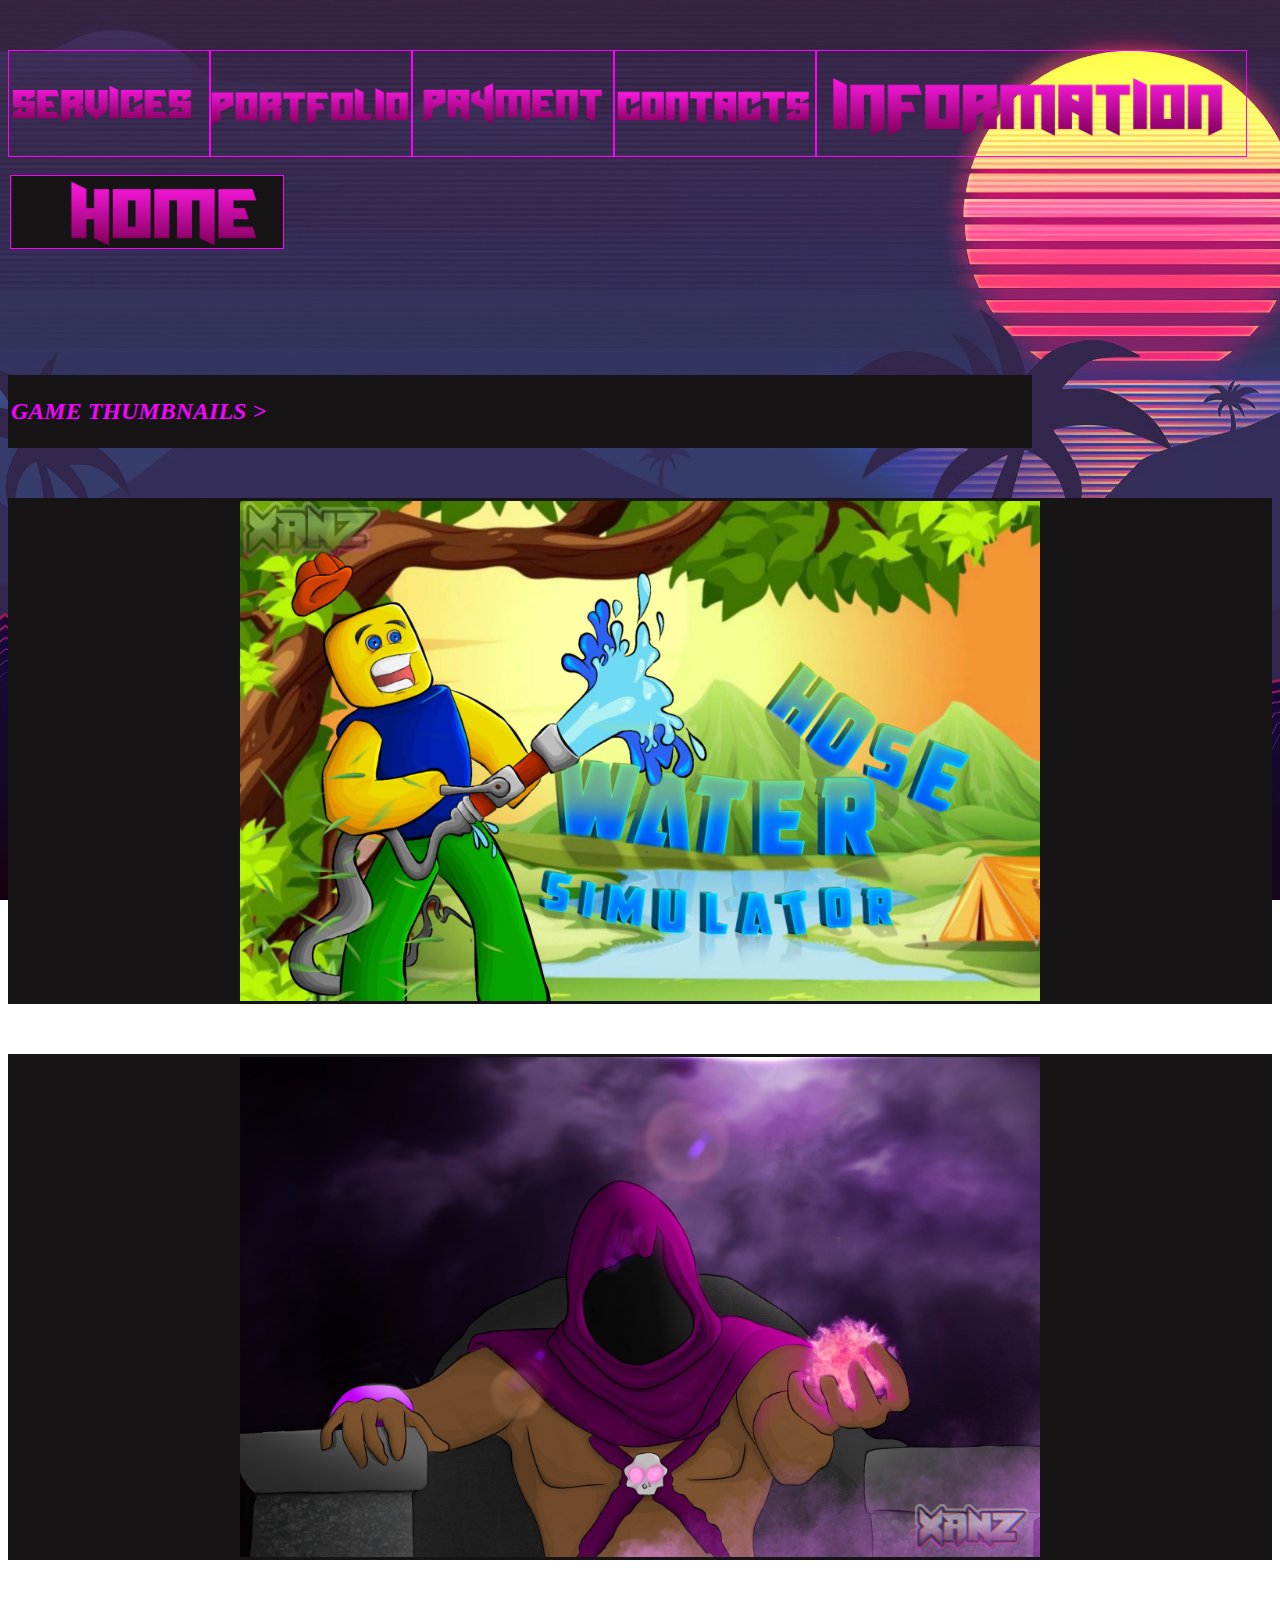
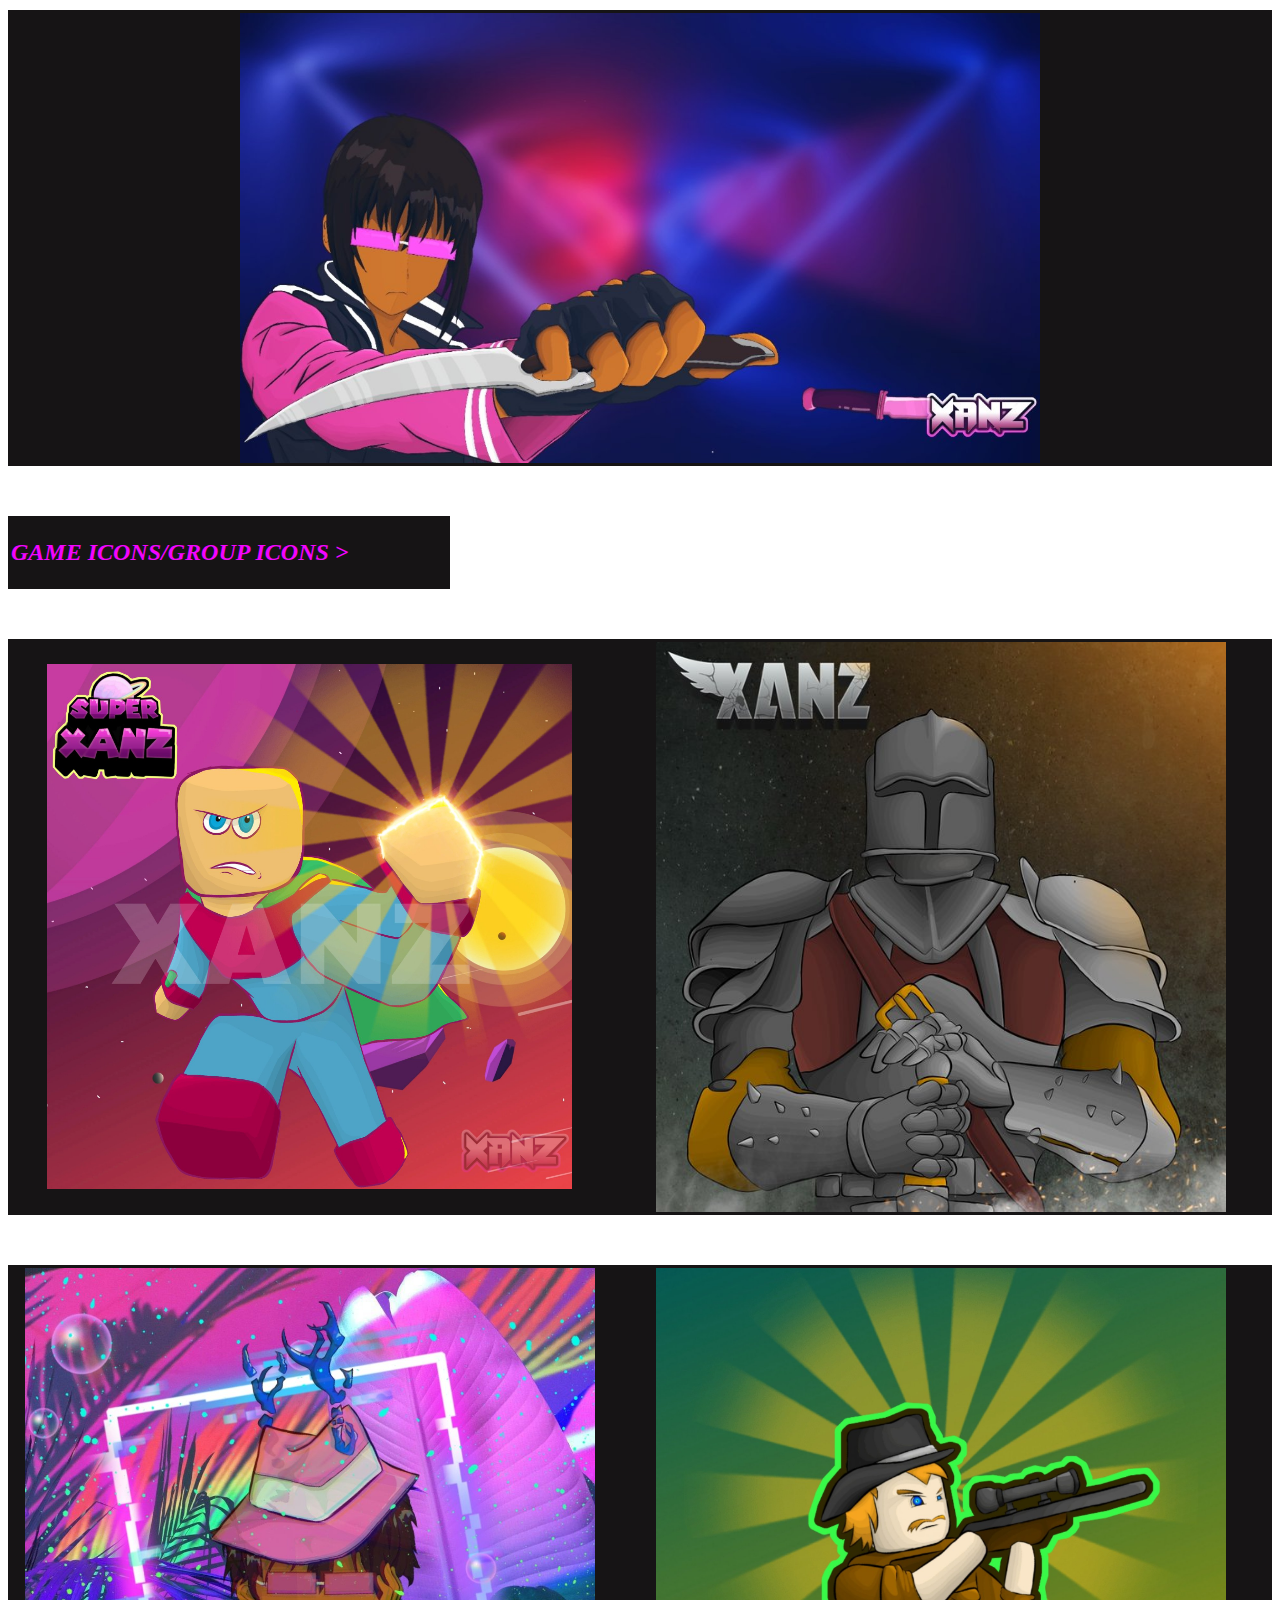
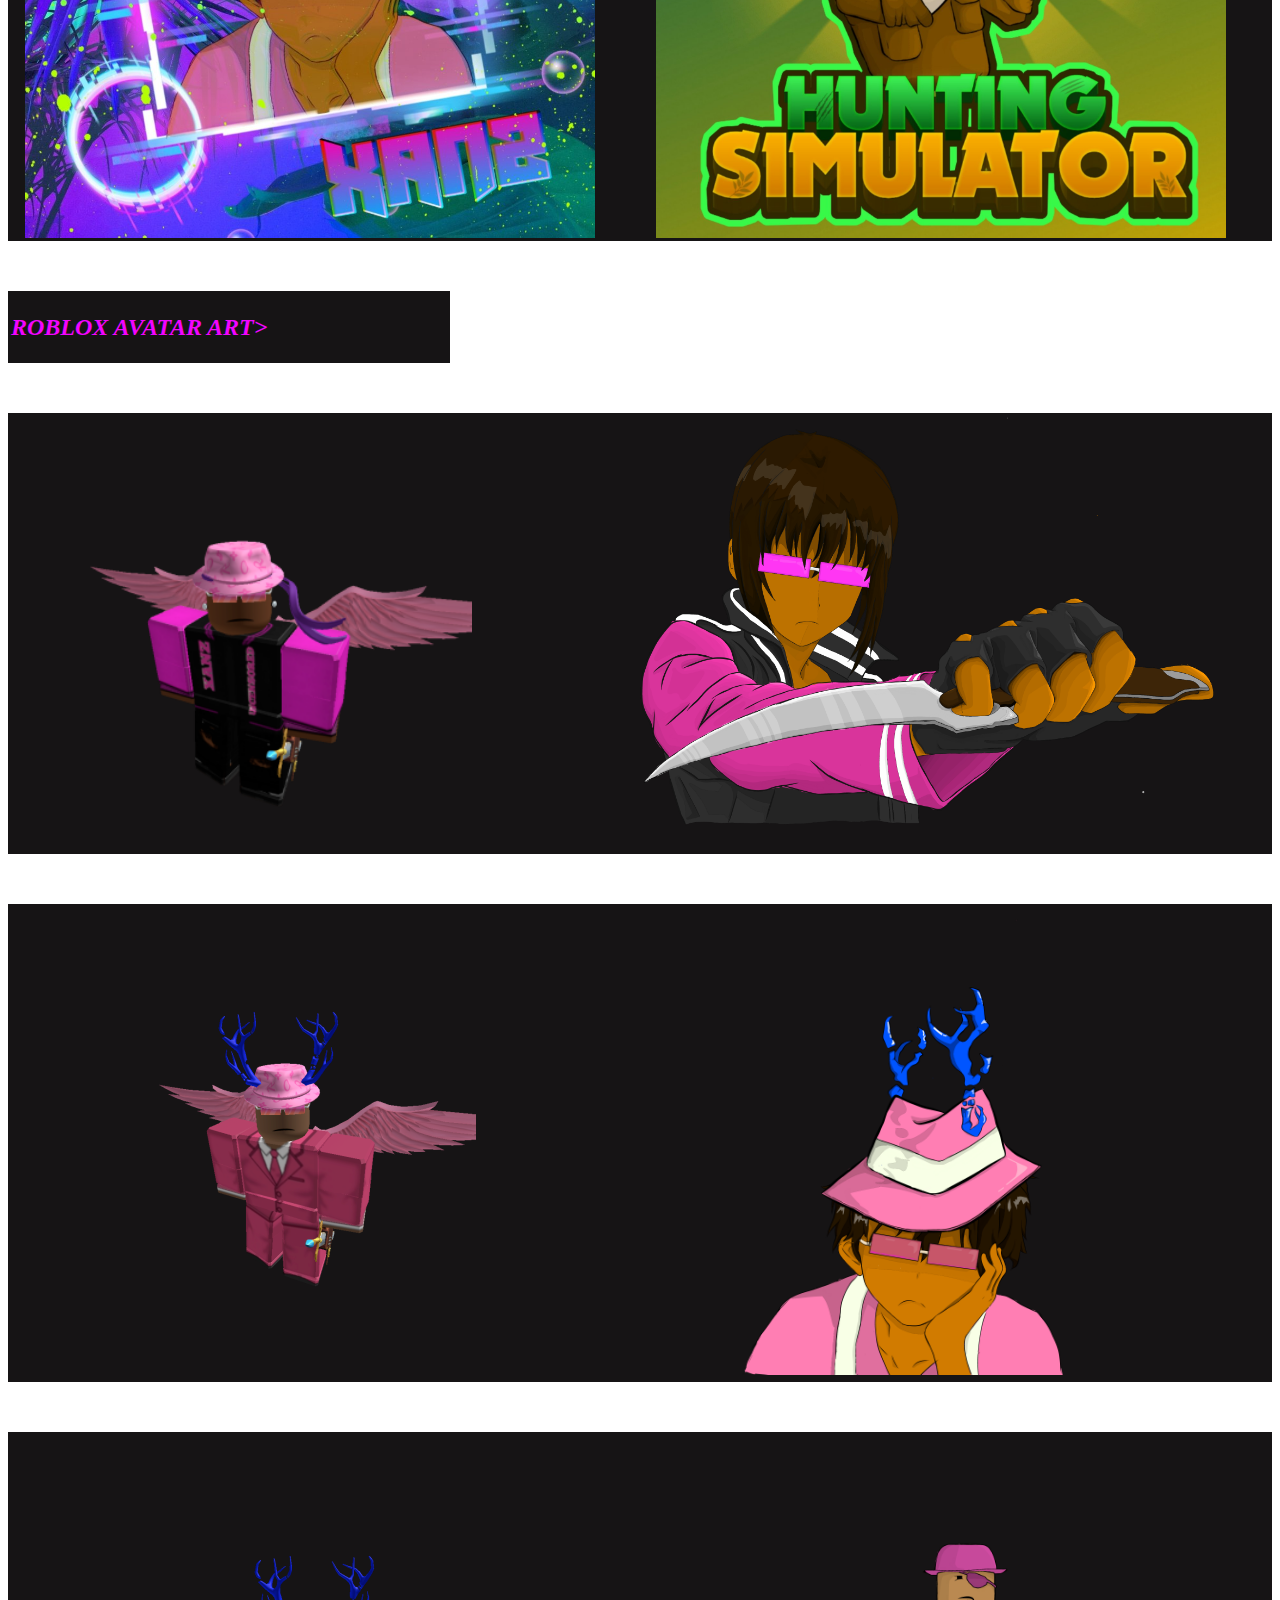
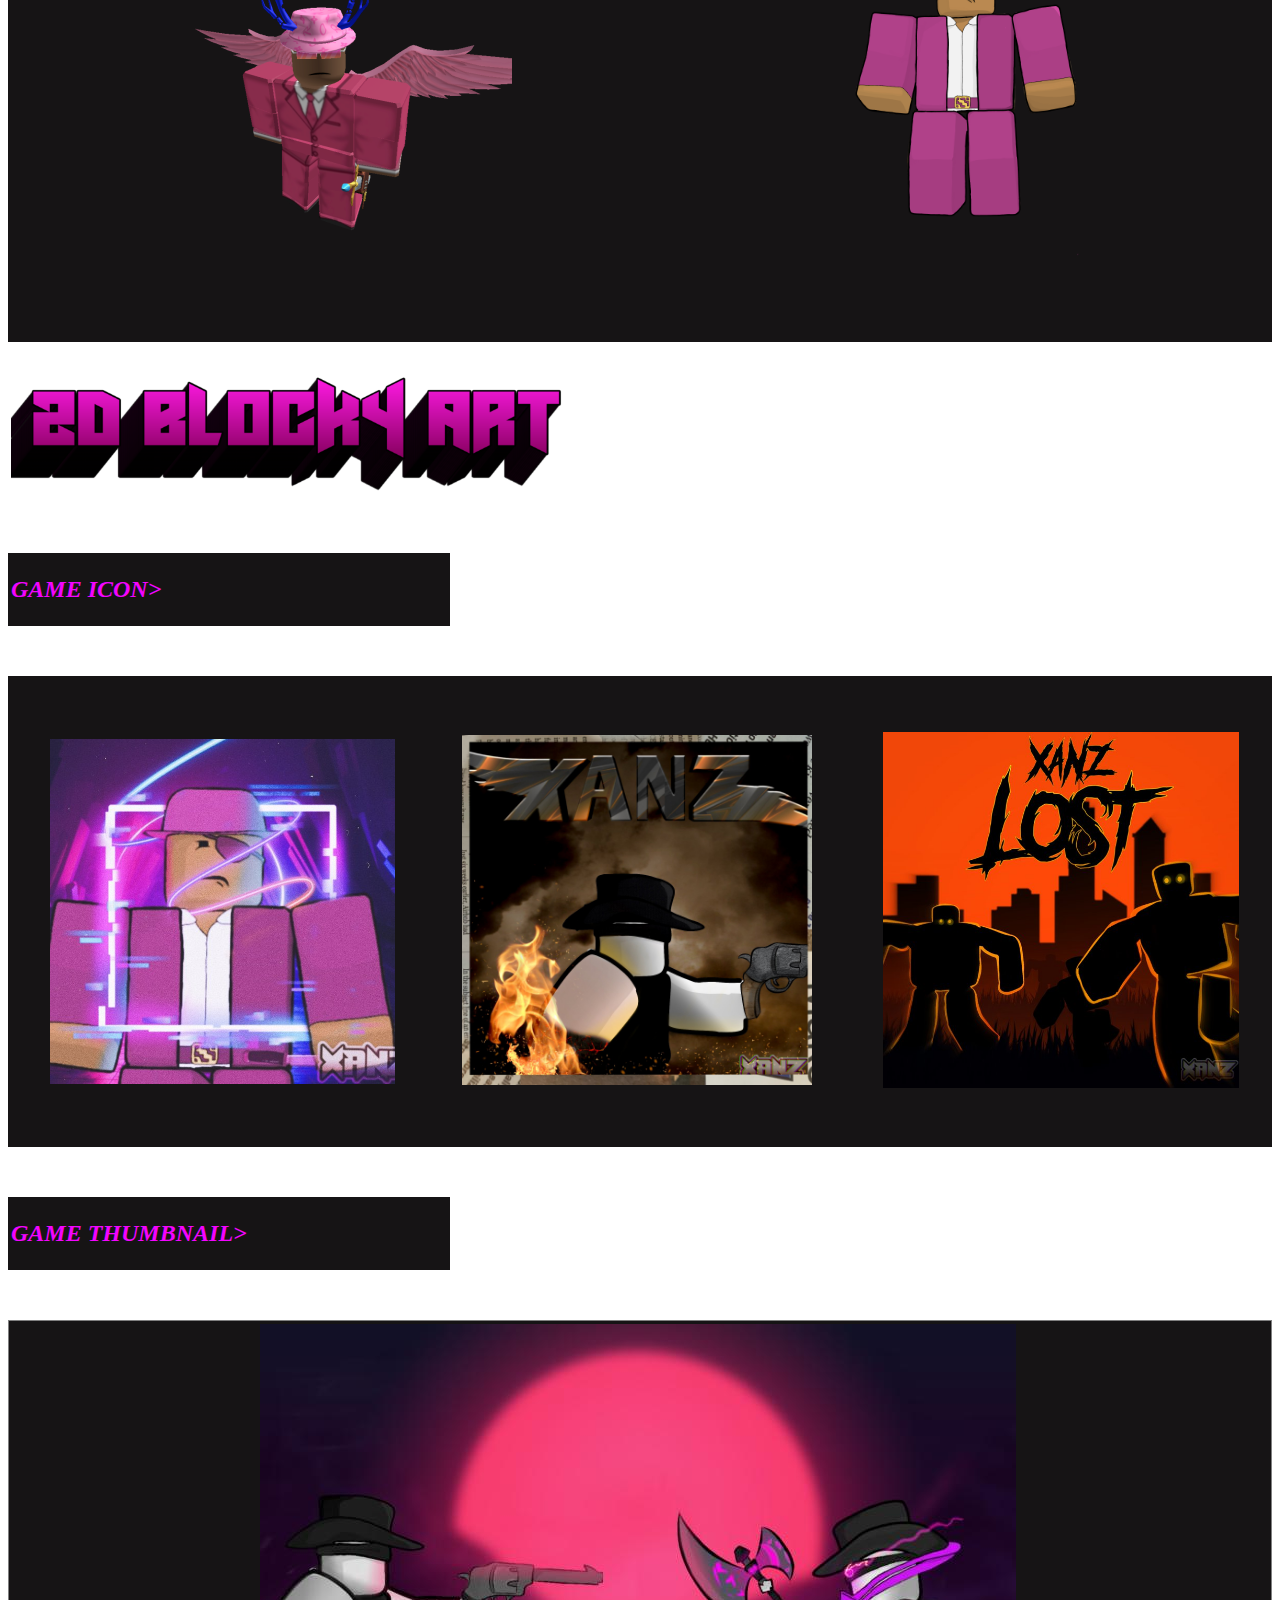
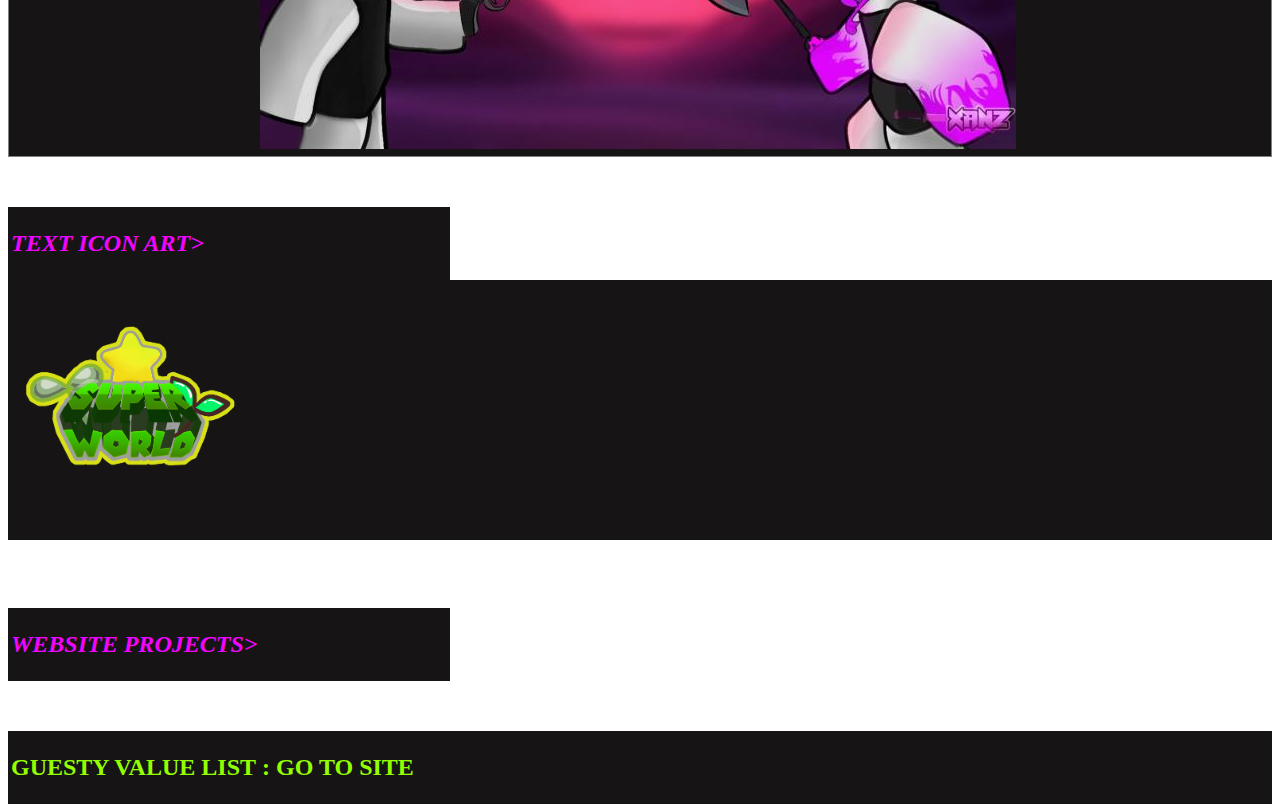
<file: PortFolio.html>
﻿<!DOCTYPE html PUBLIC "-//W3C//DTD XHTML 1.0 Transitional//EN" "http://www.w3.org/TR/xhtml1/DTD/xhtml1-transitional.dtd">
<html xmlns="http://www.w3.org/1999/xhtml">

<head>
		<meta charset="utf-8" />
		<meta charset="utf-8" />
		<meta charset="utf-8" />
		<meta charset="utf-8" />
		<meta charset="utf-8" />
		<meta charset="utf-8" />
		<meta charset="utf-8" />
		<meta charset="utf-8" />
		<meta charset="utf-8" />
		<meta charset="utf-8" />
		<meta charset="utf-8" />
		<meta charset="utf-8" />
		<meta charset="utf-8" />
		<meta charset="utf-8" />
		<meta charset="utf-8" />
		<meta charset="utf-8" />
		<meta charset="utf-8" />
		<meta charset="utf-8" />
		<meta charset="utf-8" />
		<meta charset="utf-8" />
		<meta charset="utf-8" />
		<meta charset="utf-8" />
		<meta charset="utf-8" />
		<meta charset="utf-8" />
		<meta charset="utf-8" />
		<meta charset="utf-8" />
		<meta charset="utf-8" />
		<meta charset="utf-8" />
		<meta charset="utf-8" />
		<meta charset="utf-8" />
		<meta charset="utf-8" />
		<meta charset="utf-8" />
		<meta charset="utf-8" />
		<meta charset="utf-8" />
		<meta charset="utf-8" />
		<meta charset="utf-8" />
		<meta charset="utf-8" />
		<meta charset="utf-8" />
		<meta charset="utf-8" />
		<meta charset="utf-8" />
		<meta charset="utf-8" />
		<meta charset="utf-8" />
		<meta charset="utf-8" />
		<meta charset="utf-8" />
		<meta charset="utf-8" />
		<meta charset="utf-8" />
		<meta charset="utf-8" />
		<meta charset="utf-8" />
		<meta charset="utf-8" />
		<meta charset="utf-8" />
		<meta charset="utf-8" />
		<meta charset="utf-8" />
		<meta charset="utf-8" />
		<meta charset="utf-8" />
		<meta charset="utf-8" />
		<meta charset="utf-8" />
		<meta charset="utf-8" />
		<meta charset="utf-8" />
		<meta charset="utf-8" />
		<meta charset="utf-8" />
		<meta charset="utf-8" />
		<meta charset="utf-8" />
		<meta charset="utf-8" />
		<meta charset="utf-8" />
		<meta charset="utf-8" />
		<meta charset="utf-8" />
		<meta charset="utf-8" />
		<meta charset="utf-8" />
		<meta charset="utf-8" />
		<meta charset="utf-8" />
		<meta charset="utf-8" />
		<meta charset="utf-8" />
		<meta charset="utf-8" />
		<meta charset="utf-8" />
		<meta charset="utf-8" />
		<meta charset="utf-8" />
		<meta charset="utf-8" />
		<meta charset="utf-8" />
		<meta charset="utf-8" />
		<meta charset="utf-8" />
		<meta charset="utf-8" />
		<meta charset="utf-8" />
		<meta charset="utf-8" />
		<meta charset="utf-8" />
		<meta charset="utf-8" />
		<meta charset="utf-8" />
		<meta charset="utf-8" />
		<meta charset="utf-8" />
		<meta charset="utf-8" />
		<meta charset="utf-8" />
		<meta charset="utf-8" />
		<meta charset="utf-8" />
		<meta charset="utf-8" />
		<meta charset="utf-8" />
		<meta charset="utf-8" />
		<meta charset="utf-8" />
		<meta charset="utf-8" />
		<meta charset="utf-8" />
		<meta charset="utf-8" />
		<meta charset="utf-8" />
		<meta charset="utf-8" />
		<meta charset="utf-8" />
		<meta charset="utf-8" />
		<meta charset="utf-8" />
		<meta charset="utf-8" />
		<meta charset="utf-8" />
		<meta charset="utf-8" />
		<meta charset="utf-8" />
		<meta charset="utf-8" />
		<meta charset="utf-8" />
		<meta charset="utf-8" />
		<meta charset="utf-8" />
		<meta charset="utf-8" />
		<meta charset="utf-8" />
		<meta charset="utf-8" />
		<meta charset="utf-8" />
		<meta charset="utf-8" />
		<meta charset="utf-8" />
		<meta charset="utf-8" />
		<meta charset="utf-8" />
		<meta charset="utf-8" />
		<meta charset="utf-8" />
		<meta charset="utf-8" />
		<meta charset="utf-8" />
		<meta charset="utf-8" />
		<meta charset="utf-8" />
		<meta charset="utf-8" />
		<meta charset="utf-8" />
		<meta charset="utf-8" />
		<meta charset="utf-8" />
		<meta charset="utf-8" />
		<meta charset="utf-8" />
		<meta charset="utf-8" />
		<meta charset="utf-8" />
		<meta charset="utf-8" />
		<meta charset="utf-8" />
		<meta charset="utf-8" />
		<meta charset="utf-8" />
		<meta charset="utf-8" />
		<meta charset="utf-8" />
		<meta charset="utf-8" />
		<meta charset="utf-8" />
		<meta charset="utf-8" />
		<meta charset="utf-8" />
		<meta charset="utf-8" />
<meta charset="utf-8" />
<meta charset="utf-8" />
<meta charset="utf-8" />
<meta charset="utf-8" />
<meta charset="utf-8" />
<meta charset="utf-8" />
<meta charset="utf-8" />
<meta charset="utf-8" />
<meta charset="utf-8" />
<meta charset="utf-8" />
<meta charset="utf-8" />
<meta charset="utf-8" />
<meta charset="utf-8" />
<meta charset="utf-8" />
		<meta charset="utf-8" />
		<meta charset="utf-8" />
		<meta charset="utf-8" />
		<meta charset="utf-8" />
		<meta charset="utf-8" />
		<meta charset="utf-8" />
		<meta charset="utf-8" />
		<meta charset="utf-8" />
		<meta charset="utf-8" />
		<meta charset="utf-8" />
		<meta charset="utf-8" />
		<meta charset="utf-8" />
		<meta charset="utf-8" />
		<meta charset="utf-8" />
		<meta charset="utf-8" />
		<meta charset="utf-8" />
		<meta charset="utf-8" />
		<meta charset="utf-8" />
		<meta charset="utf-8" />
		<meta charset="utf-8" />
<meta charset="utf-8" />
<meta charset="utf-8" />
<meta charset="utf-8" />
<meta charset="utf-8" />
<meta charset="utf-8" />
<meta content="en-us" http-equiv="Content-Language" />
<meta content="text/html; charset=utf-8" http-equiv="Content-Type" />
<title>Xanz Showcase</title>
<style type="text/css">
.auto-style3 {
	border: 1px solid #FF00FF;
	text-align: center;
}
.auto-style30 {
	color: #FFFFFF;
	font-family: "Lucida Console";
}
.auto-style34 {
	font-family: "Segoe UI Black";
	text-align: center;
	color: #862D85;
	border: 1px solid #FF00FF;
	background-color: #161415;
	font-size: xx-large;
}
.auto-style46 {
	border-width: 0;
	vertical-align: middle;
	margin-left: 40px;
}
.auto-style47 {
	border-width: 0;
}
.auto-style52 {
	font-family: Orbitron;
	color: #F205FF;
}
.auto-style53 {
	background-color: #161415;
}
.auto-style54 {
	text-align: center;
}
.auto-style56 {
	margin-top: 0px;
}
.auto-style57 {
	border-style: solid;
	border-width: 1px;
	background-color: #161415;
}
.auto-style58 {
	font-family: Orbitron;
}
.auto-style59 {
	color: #94FF00;
}
.auto-style60 {
	text-decoration: none;
}
</style>
		<link href="HomeBg.css" rel="stylesheet" type="text/css" />
</head>

<body>

<p class="auto-style30">&nbsp; &nbsp;<table cellpadding="0" cellspacing="0" style="width: 98%; height: 43px;">
	<tr>
		<td class="auto-style3" style="height: 48px; width: 200px;">
		<a href="Services.html">
		<img alt="" height="52" src="Services.jpg" width="200" class="auto-style47" /></a></td>
		<td class="auto-style3" style="height: 48px; width: 200px;">
		<img alt="" height="52" src="Port.jpg" width="200" /></td>
		<td class="auto-style3" style="height: 48px; width: 200px;">
		<a href="Payment.html">
		<img alt="" height="52" src="Payment.jpg" width="200" class="auto-style47" /></a></td>
		<td class="auto-style3" style="height: 48px; width: 200px;">
		<a href="Contacts.html">
		<img height="52" src="Contacts.png" width="200" class="auto-style47" /></a></td>
		<td class="auto-style3" style="height: 48px">
		<a href="Information.html">
		<img alt="" height="105" src="Information.jpg" width="400" class="auto-style47" /></a></td>
	</tr>
	</table>
</p>

<table style="width: 22%; height: 65px">
	<tr>
		<td class="auto-style34" style="width: 220px">
		<a href="xanz.html">
		<img alt="" class="auto-style46" height="70" src="Home.png" width="200" /></a></td>
	</tr>
</table>

<p>
&nbsp;</p>
<table style="width: 34%">
	<tr>
		<td>&nbsp;</td>
	</tr>
</table>
<p>&nbsp;</p>
<table class="auto-style53" style="width: 81%; height: 61px">
	<tr>
		<td>
		<h2 class="auto-style52"><em>GAME THUMBNAILS &gt;</em></h2>
		</td>
	</tr>
</table>

<p>&nbsp;</p>
<table class="auto-style53" style="width: 100%">
	<tr>
		<td class="auto-style54">
		<img alt="" height="500" src="IjgVH0OR.jpg%20large.jpg" width="800" /></td>
	</tr>
</table>
<p>&nbsp;</p>
<table class="auto-style53" style="width: 100%">
	<tr>
		<td class="auto-style54">
		<img alt="" height="500" src="aADGtpDK.jpg%20large.jpg" width="800" /></td>
	</tr>
</table>
<p>&nbsp;</p>
<table class="auto-style53" style="width: 100%">
	<tr>
		<td class="auto-style54">
		<img alt="" height="450" src="PzasTk8c.jpg%20large.jpg" width="800" /></td>
	</tr>
</table>
<p>&nbsp;</p>
<table class="auto-style53" style="width: 35%; height: 61px">
	<tr>
		<td>
		<h2 class="auto-style52"><em>GAME ICONS/GROUP ICONS &gt;</em></h2>
		</td>
	</tr>
</table>

<p>&nbsp;</p>
<table class="auto-style53" style="width: 100%">
	<tr>
		<td class="auto-style54" style="width: 597px">
		<img alt="" height="525" src="rvsbk3pw.jpg%20large.jpg" width="525" /></td>
		<td class="auto-style54">
		<img alt="" height="570" src="UMEygtdp.jpg%20small.jpg" width="570" /></td>
	</tr>
</table>
<p>&nbsp;</p>
<table class="auto-style53" style="width: 100%">
	<tr>
		<td class="auto-style54" style="width: 597px">
		<img alt="" height="570" src="AiY56O1t.jpg%20medium.jpg" width="570" /></td>
		<td class="auto-style54">
		<img height="570" src="krxJQLT6.jpg%20large.jpg" width="570" /></td>
	</tr>
</table>
<p>&nbsp;</p>
<table class="auto-style53" style="width: 35%; height: 61px">
	<tr>
		<td>
		<h2 class="auto-style52"><em>ROBLOX AVATAR ART&gt;</em></h2>
		</td>
	</tr>
</table>

<p>&nbsp;</p>
<table class="auto-style53" style="width: 100%">
	<tr>
		<td class="auto-style54" style="width: 497px">
		<img alt="" height="419" src="pfpf4.png" width="424" /></td>
		<td class="auto-style54">
		<img alt="" height="435" src="Project%20-%20Drawing%2011857920627384259480.png" width="696" /></td>
	</tr>
</table>
<p>&nbsp;</p>
<table class="auto-style53" style="width: 100%">
	<tr>
		<td class="auto-style54" style="width: 581px">
		<img alt="" height="352" src="pfpffp.png" width="352" />&nbsp;</td>
		<td class="auto-style54">
		<img alt="" class="auto-style56" height="468" src="Pink%202.png" width="500" />&nbsp;</td>
	</tr>
</table>
<p>&nbsp;</p>
<table class="auto-style53" style="width: 100%; height: 467px">
	<tr>
		<td class="auto-style54" style="width: 653px">
		<img alt="" height="352" src="pfpffp.png" width="352" />&nbsp;</td>
		<td class="auto-style54">
		<img alt="" height="500" src="Pink.png" width="312" />&nbsp;</td>
	</tr>
</table>
<p></p>
<table style="width: 100%">
	<tr>
		<td><img alt="" height="135" src="2d%20Block%20Art.png" width="573" />&nbsp;</td>
	</tr>
</table>
<p>&nbsp;</p>
<table class="auto-style53" style="width: 35%; height: 61px">
	<tr>
		<td>
		<h2 class="auto-style52"><em>GAME ICON&gt;</em></h2>
		</td>
	</tr>
</table>

<p>&nbsp;</p>
<table class="auto-style53" style="width: 100%; height: 471px">
	<tr>
		<td style="width: 384px">
		<img alt="" height="345" src="sZh3BQvR.jpg%20small.jpg" style="float: right" width="345" />&nbsp;</td>
		<td class="auto-style54" style="width: 480px">
		<img alt="" height="350" src="EgsEaVGXYAIumNd.jpg" width="350" />&nbsp;</td>
		<td>
		<img alt="" height="356" src="2bsH7g7S.jpg%20small.jpg" width="356" />&nbsp;</td>
	</tr>
</table>
<p>&nbsp;</p>
<table class="auto-style53" style="width: 35%; height: 61px">
	<tr>
		<td>
		<h2 class="auto-style52"><em>GAME THUMBNAIL&gt;</em></h2>
		</td>
	</tr>
</table>

<p>&nbsp;</p>
<table class="auto-style57" style="width: 100%">
	<tr>
		<td class="auto-style54">
		<img alt="" height="425" src="PicsArt_08-27-03.25.36.jpg" width="756" />&nbsp;</td>
	</tr>
</table>
<p>&nbsp;</p>
<table class="auto-style53" style="width: 35%; height: 61px">
	<tr>
		<td>
		<h2 class="auto-style52"><em>TEXT ICON ART&gt;</em></h2>
		</td>
	</tr>
</table>

<table class="auto-style53" style="width: 100%">
	<tr>
		<td><img alt="" height="250" src="SW.png" width="250" />&nbsp;</td>
	</tr>
</table>
&nbsp;<p>&nbsp;</p>
<table class="auto-style53" style="width: 35%; height: 61px">
	<tr>
		<td>
		<h2 class="auto-style52"><em>WEBSITE PROJECTS&gt;</em></h2>
		</td>
	</tr>
</table>

<p>&nbsp;</p>
<table class="auto-style53" style="width: 100%">
	<tr>
		<td class="auto-style58">
		<h2 class="auto-style59">GUESTY VALUE LIST&nbsp;:
		<a class="auto-style60" href="https://tadiwa1202.github.io/Guesty-Value-LIst.github.io/">
		<span class="auto-style59">GO TO SITE</span></a></h2>
		</td>
	</tr>
</table>

</body>

</html>
</file>
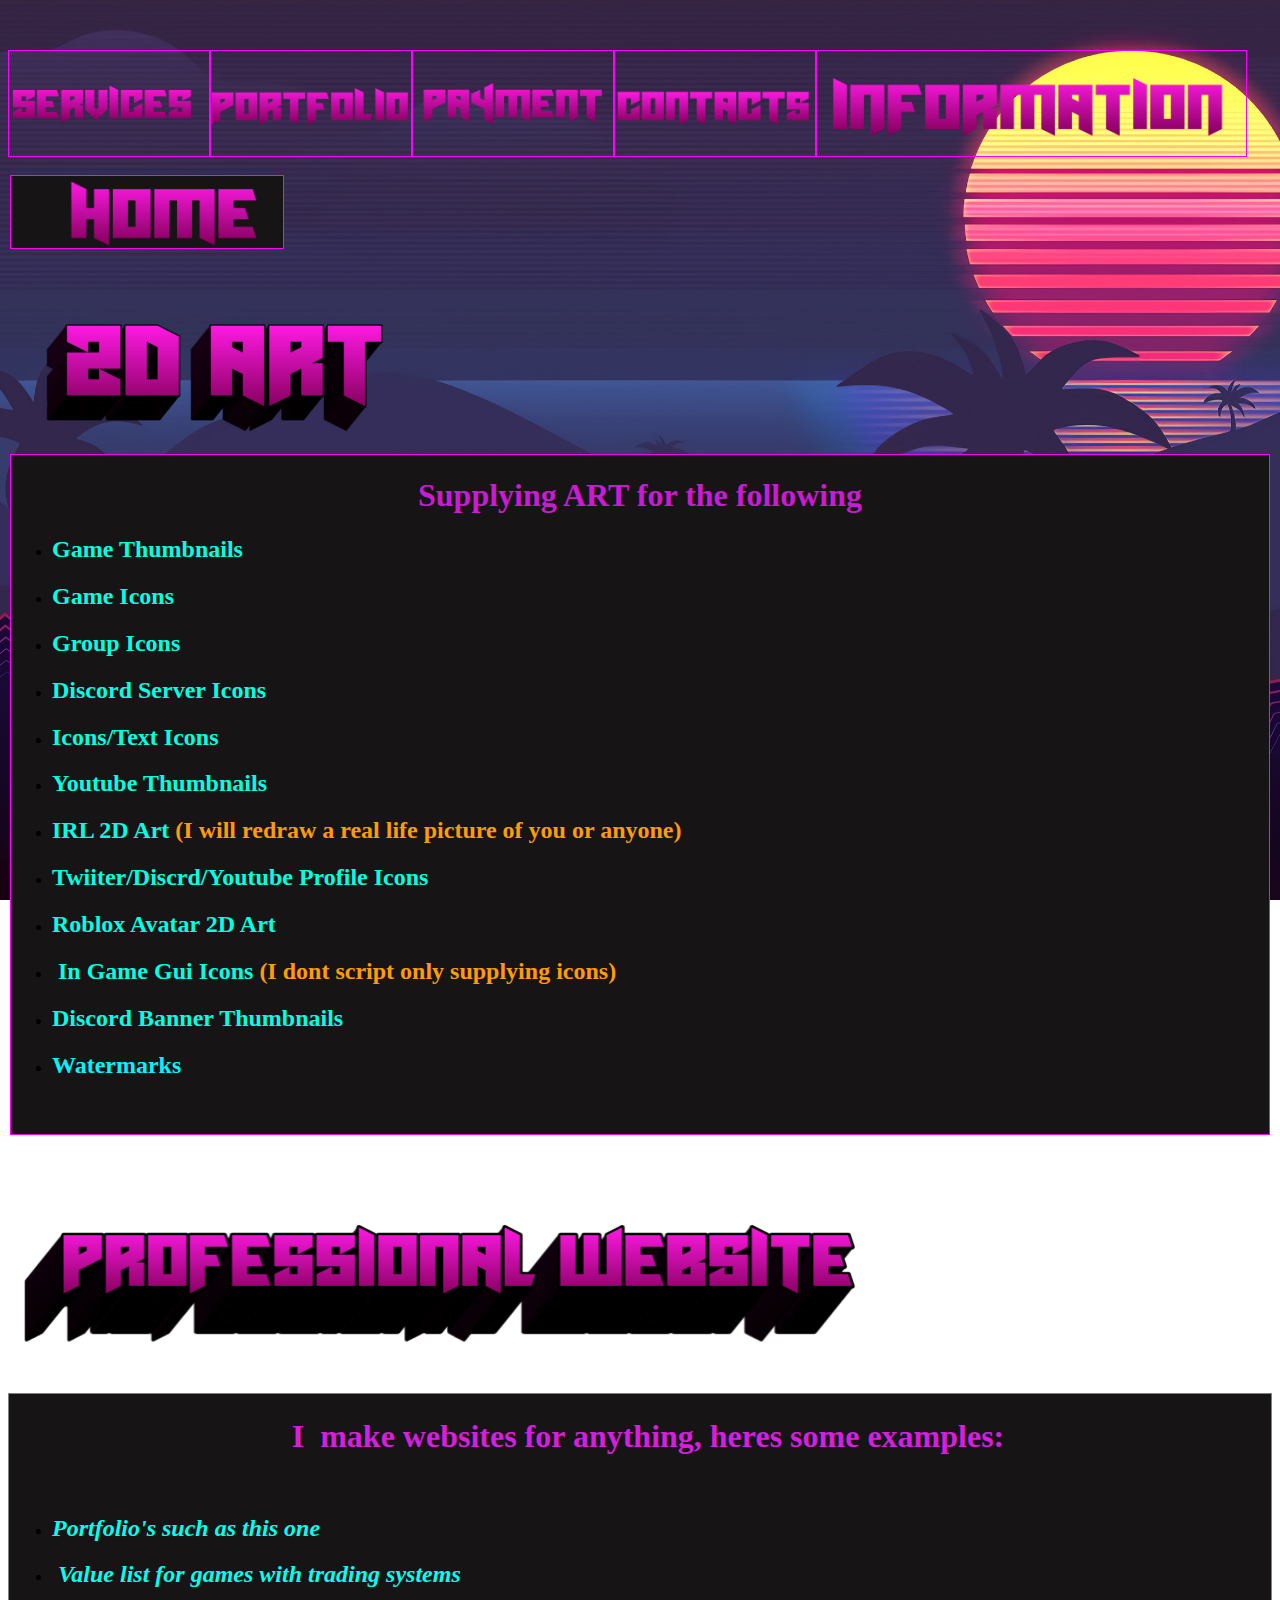
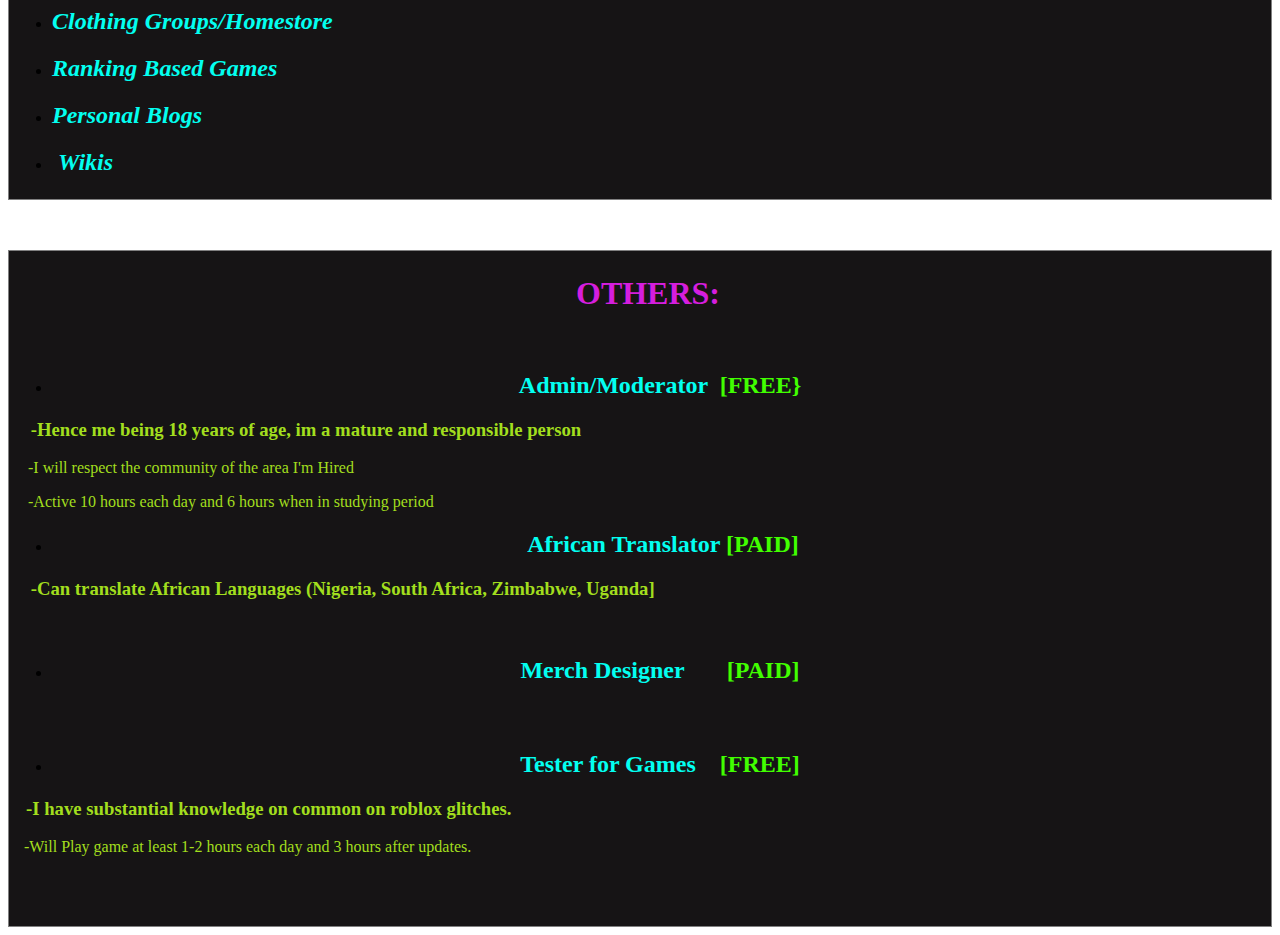
<file: Services.html>
﻿<!DOCTYPE html PUBLIC "-//W3C//DTD XHTML 1.0 Transitional//EN" "http://www.w3.org/TR/xhtml1/DTD/xhtml1-transitional.dtd">
<html xmlns="http://www.w3.org/1999/xhtml">

<head>
		<meta charset="utf-8" />
		<meta charset="utf-8" />
		<meta charset="utf-8" />
		<meta charset="utf-8" />
		<meta charset="utf-8" />
		<meta charset="utf-8" />
		<meta charset="utf-8" />
		<meta charset="utf-8" />
		<meta charset="utf-8" />
		<meta charset="utf-8" />
		<meta charset="utf-8" />
		<meta charset="utf-8" />
		<meta charset="utf-8" />
		<meta charset="utf-8" />
		<meta charset="utf-8" />
		<meta charset="utf-8" />
		<meta charset="utf-8" />
		<meta charset="utf-8" />
		<meta charset="utf-8" />
		<meta charset="utf-8" />
		<meta charset="utf-8" />
		<meta charset="utf-8" />
		<meta charset="utf-8" />
		<meta charset="utf-8" />
		<meta charset="utf-8" />
		<meta charset="utf-8" />
		<meta charset="utf-8" />
		<meta charset="utf-8" />
		<meta charset="utf-8" />
		<meta charset="utf-8" />
		<meta charset="utf-8" />
		<meta charset="utf-8" />
		<meta charset="utf-8" />
		<meta charset="utf-8" />
		<meta charset="utf-8" />
		<meta charset="utf-8" />
		<meta charset="utf-8" />
		<meta charset="utf-8" />
		<meta charset="utf-8" />
		<meta charset="utf-8" />
		<meta charset="utf-8" />
		<meta charset="utf-8" />
		<meta charset="utf-8" />
		<meta charset="utf-8" />
		<meta charset="utf-8" />
		<meta charset="utf-8" />
		<meta charset="utf-8" />
		<meta charset="utf-8" />
		<meta charset="utf-8" />
		<meta charset="utf-8" />
		<meta charset="utf-8" />
		<meta charset="utf-8" />
		<meta charset="utf-8" />
		<meta charset="utf-8" />
		<meta charset="utf-8" />
		<meta charset="utf-8" />
		<meta charset="utf-8" />
		<meta charset="utf-8" />
		<meta charset="utf-8" />
		<meta charset="utf-8" />
		<meta charset="utf-8" />
		<meta charset="utf-8" />
		<meta charset="utf-8" />
		<meta charset="utf-8" />
		<meta charset="utf-8" />
		<meta charset="utf-8" />
		<meta charset="utf-8" />
		<meta charset="utf-8" />
		<meta charset="utf-8" />
		<meta charset="utf-8" />
		<meta charset="utf-8" />
		<meta charset="utf-8" />
		<meta charset="utf-8" />
		<meta charset="utf-8" />
		<meta charset="utf-8" />
		<meta charset="utf-8" />
		<meta charset="utf-8" />
		<meta charset="utf-8" />
		<meta charset="utf-8" />
		<meta charset="utf-8" />
		<meta charset="utf-8" />
		<meta charset="utf-8" />
		<meta charset="utf-8" />
		<meta charset="utf-8" />
		<meta charset="utf-8" />
		<meta charset="utf-8" />
		<meta charset="utf-8" />
		<meta charset="utf-8" />
		<meta charset="utf-8" />
		<meta charset="utf-8" />
		<meta charset="utf-8" />
		<meta charset="utf-8" />
		<meta charset="utf-8" />
		<meta charset="utf-8" />
		<meta charset="utf-8" />
		<meta charset="utf-8" />
		<meta charset="utf-8" />
		<meta charset="utf-8" />
		<meta charset="utf-8" />
		<meta charset="utf-8" />
		<meta charset="utf-8" />
		<meta charset="utf-8" />
		<meta charset="utf-8" />
		<meta charset="utf-8" />
		<meta charset="utf-8" />
		<meta charset="utf-8" />
		<meta charset="utf-8" />
		<meta charset="utf-8" />
		<meta charset="utf-8" />
		<meta charset="utf-8" />
		<meta charset="utf-8" />
		<meta charset="utf-8" />
		<meta charset="utf-8" />
		<meta charset="utf-8" />
		<meta charset="utf-8" />
		<meta charset="utf-8" />
		<meta charset="utf-8" />
		<meta charset="utf-8" />
		<meta charset="utf-8" />
		<meta charset="utf-8" />
		<meta charset="utf-8" />
		<meta charset="utf-8" />
		<meta charset="utf-8" />
		<meta charset="utf-8" />
		<meta charset="utf-8" />
		<meta charset="utf-8" />
		<meta charset="utf-8" />
		<meta charset="utf-8" />
		<meta charset="utf-8" />
		<meta charset="utf-8" />
		<meta charset="utf-8" />
		<meta charset="utf-8" />
		<meta charset="utf-8" />
		<meta charset="utf-8" />
		<meta charset="utf-8" />
		<meta charset="utf-8" />
		<meta charset="utf-8" />
		<meta charset="utf-8" />
		<meta charset="utf-8" />
		<meta charset="utf-8" />
		<meta charset="utf-8" />
		<meta charset="utf-8" />
		<meta charset="utf-8" />
		<meta charset="utf-8" />
		<meta charset="utf-8" />
<meta charset="utf-8" />
<meta charset="utf-8" />
<meta charset="utf-8" />
<meta charset="utf-8" />
<meta charset="utf-8" />
<meta charset="utf-8" />
<meta charset="utf-8" />
<meta charset="utf-8" />
<meta charset="utf-8" />
<meta charset="utf-8" />
<meta charset="utf-8" />
<meta charset="utf-8" />
<meta charset="utf-8" />
<meta charset="utf-8" />
		<meta charset="utf-8" />
		<meta charset="utf-8" />
		<meta charset="utf-8" />
		<meta charset="utf-8" />
		<meta charset="utf-8" />
		<meta charset="utf-8" />
		<meta charset="utf-8" />
		<meta charset="utf-8" />
		<meta charset="utf-8" />
		<meta charset="utf-8" />
		<meta charset="utf-8" />
		<meta charset="utf-8" />
		<meta charset="utf-8" />
		<meta charset="utf-8" />
		<meta charset="utf-8" />
		<meta charset="utf-8" />
		<meta charset="utf-8" />
		<meta charset="utf-8" />
		<meta charset="utf-8" />
		<meta charset="utf-8" />
<meta charset="utf-8" />
<meta charset="utf-8" />
<meta charset="utf-8" />
<meta charset="utf-8" />
<meta charset="utf-8" />
<meta content="en-us" http-equiv="Content-Language" />
<meta content="text/html; charset=utf-8" http-equiv="Content-Type" />
<title>Xanz Showcase</title>
<style type="text/css">
.auto-style3 {
	border: 1px solid #FF00FF;
	text-align: center;
}
.auto-style30 {
	color: #FFFFFF;
	font-family: "Lucida Console";
}
.auto-style34 {
	font-family: "Segoe UI Black";
	text-align: center;
	color: #862D85;
	border: 1px solid #FF00FF;
	background-color: #161415;
	font-size: xx-large;
}
.auto-style46 {
	border-width: 0;
	vertical-align: middle;
	margin-left: 40px;
}
.auto-style47 {
	border-width: 0;
}
.auto-style49 {
	border: 1px solid #FF00FF;
	background-color: #161415;
}
.auto-style66 {
	text-align: center;
	font-family: Orbitron;
	color: #C91BD3;
}
.auto-style64 {
	color: #03FFE2;
	font-family: Orbitron;
}
.auto-style53 {
	font-family: Orbitron;
}
.auto-style67 {
	color: #03FFE2;
	font-family: Orbitron;
	text-align: left;
}
.auto-style68 {
	color: #FF9C03;
	font-family: Orbitron;
}
.auto-style69 {
	color: #03F3FF;
}
.auto-style70 {
	border-style: solid;
	border-width: 1px;
	background-color: #161415;
}
.auto-style71 {
	text-align: center;
}
.auto-style72 {
	text-align: left;
	font-family: Orbitron;
	color: #03FFF0;
}
.auto-style73 {
	font-family: Orbitron;
	color: #D51EDE;
}
.auto-style74 {
	color: #D51EDE;
}
.auto-style75 {
	text-align: center;
	font-family: Orbitron;
	color: #03FFF0;
}
.auto-style76 {
	font-family: Orbitron;
	color: #A2DE1E;
}
.auto-style77 {
	color: #41FF00;
}
</style>
		<link href="HomeBg.css" rel="stylesheet" type="text/css" />
</head>

<body>

<p class="auto-style30">&nbsp; &nbsp;<table cellpadding="0" cellspacing="0" style="width: 98%; height: 43px;">
	<tr>
		<td class="auto-style3" style="height: 48px; width: 200px;">
		<img alt="" height="52" src="Services.jpg" width="200" /></td>
		<td class="auto-style3" style="height: 48px; width: 200px;">
		<a href="PortFolio.html">
		<img alt="" height="52" src="Port.jpg" width="200" class="auto-style47" /></a></td>
		<td class="auto-style3" style="height: 48px; width: 200px;">
		<a href="Payment.html">
		<img alt="" height="52" src="Payment.jpg" width="200" class="auto-style47" /></a></td>
		<td class="auto-style3" style="height: 48px; width: 200px;">
		<a href="Contacts.html">
		<img height="52" src="Contacts.png" width="200" class="auto-style47" /></a></td>
		<td class="auto-style3" style="height: 48px">
		<a href="Information.html">
		<img alt="" height="105" src="Information.jpg" width="400" class="auto-style47" /></a></td>
	</tr>
	</table>
</p>

<table style="width: 22%; height: 65px">
	<tr>
		<td class="auto-style34" style="width: 220px">
		<a href="xanz.html">
		<img alt="" class="auto-style46" height="70" src="Home.png" width="200" /></a></td>
	</tr>
</table>

<p>
&nbsp;</p>
<p><img alt="" height="135" src="2d%20Art.png" width="438" /></p>
<table style="width: 100%; height: 100px">
	<tr>
		<td class="auto-style49">
		<h1 class="auto-style66">Supplying ART for the following</h1>
		<ul>
			<li>
			<h2 class="auto-style67">Game Thumbnails&nbsp;&nbsp;&nbsp;&nbsp;&nbsp;&nbsp;&nbsp;&nbsp;&nbsp;&nbsp;&nbsp;&nbsp;&nbsp;&nbsp;&nbsp;&nbsp;&nbsp;&nbsp;&nbsp;&nbsp;&nbsp;&nbsp;&nbsp;&nbsp;&nbsp;&nbsp;&nbsp;&nbsp;&nbsp;&nbsp;&nbsp;&nbsp;&nbsp;&nbsp;&nbsp;&nbsp;&nbsp;&nbsp;&nbsp;&nbsp;&nbsp;&nbsp;&nbsp;&nbsp;&nbsp;&nbsp;&nbsp;&nbsp;&nbsp;&nbsp;&nbsp;&nbsp;&nbsp;&nbsp;&nbsp;&nbsp;&nbsp;&nbsp;&nbsp;
			</h2>
			</li>
			<li>
			<h2 class="auto-style64">Game Icons&nbsp;&nbsp;&nbsp;&nbsp;&nbsp;&nbsp;&nbsp;&nbsp;&nbsp;&nbsp;&nbsp;&nbsp;&nbsp;&nbsp;&nbsp;&nbsp;&nbsp;&nbsp;&nbsp;&nbsp;&nbsp;&nbsp;&nbsp;&nbsp;&nbsp;&nbsp;&nbsp;&nbsp;&nbsp;&nbsp;&nbsp;&nbsp;&nbsp;&nbsp;&nbsp;&nbsp;&nbsp;&nbsp;&nbsp;&nbsp;&nbsp;&nbsp;&nbsp;&nbsp;&nbsp;&nbsp;&nbsp;&nbsp;&nbsp;&nbsp;&nbsp;&nbsp;&nbsp;&nbsp;&nbsp;&nbsp;&nbsp;&nbsp;&nbsp;&nbsp;&nbsp;&nbsp;&nbsp;&nbsp;
			</h2>
			</li>
			<li>
			<h2 class="auto-style64">Group Icons</h2>
			</li>
			<li>
			<h2 class="auto-style64">Discord Server Icons&nbsp;&nbsp;&nbsp;&nbsp;&nbsp;&nbsp;&nbsp;&nbsp;&nbsp;&nbsp;&nbsp;&nbsp;&nbsp;&nbsp;&nbsp;&nbsp;&nbsp;&nbsp;&nbsp;&nbsp;&nbsp;&nbsp;&nbsp;&nbsp;&nbsp;&nbsp;&nbsp;&nbsp;&nbsp;&nbsp;&nbsp;&nbsp;&nbsp;&nbsp;&nbsp;&nbsp;&nbsp;&nbsp;&nbsp;&nbsp;&nbsp;&nbsp;&nbsp;&nbsp;&nbsp;&nbsp;&nbsp;&nbsp;&nbsp;&nbsp;&nbsp;&nbsp;&nbsp;&nbsp;&nbsp;&nbsp;&nbsp;&nbsp;&nbsp;&nbsp;&nbsp;&nbsp;&nbsp;&nbsp;&nbsp;&nbsp;&nbsp;&nbsp;</h2>
			</li>
			<li>
			<h2 class="auto-style64">Icons/Text Icons&nbsp;&nbsp;&nbsp;&nbsp;&nbsp;&nbsp;&nbsp;&nbsp;&nbsp;&nbsp;&nbsp;&nbsp;&nbsp;&nbsp;&nbsp;&nbsp;&nbsp;&nbsp;&nbsp;&nbsp;&nbsp;&nbsp;&nbsp;&nbsp;&nbsp;&nbsp;&nbsp;&nbsp;&nbsp;&nbsp;&nbsp;&nbsp;&nbsp;&nbsp;&nbsp;&nbsp;&nbsp;&nbsp;&nbsp;&nbsp;&nbsp;&nbsp;&nbsp;&nbsp;&nbsp;&nbsp;&nbsp;&nbsp;&nbsp;&nbsp;&nbsp;&nbsp;&nbsp;&nbsp;&nbsp;&nbsp;&nbsp;&nbsp;&nbsp;&nbsp;&nbsp;&nbsp;&nbsp;&nbsp;&nbsp;&nbsp;&nbsp;&nbsp;&nbsp;&nbsp;&nbsp;&nbsp;&nbsp;&nbsp;&nbsp; 
			</h2>
			</li>
			<li>
			<h2 class="auto-style64">Youtube Thumbnails</h2>
			</li>
			<li>
			<h2 class="auto-style64">IRL 2D Art <span class="auto-style68">(I 
			will redraw a real life picture of you or anyone)</span></h2>
			</li>
			<li>
			<h2 class="auto-style64">Twiiter/Discrd/Youtube Profile Icons&nbsp;&nbsp;&nbsp;&nbsp;&nbsp;&nbsp;&nbsp;&nbsp;&nbsp;&nbsp;&nbsp;&nbsp;&nbsp;&nbsp;&nbsp;&nbsp;&nbsp;&nbsp;&nbsp;&nbsp;&nbsp;&nbsp;&nbsp;&nbsp;&nbsp;&nbsp;&nbsp;&nbsp;&nbsp;&nbsp;&nbsp;&nbsp;&nbsp;&nbsp;&nbsp;&nbsp;&nbsp;&nbsp;&nbsp;&nbsp;&nbsp;&nbsp;&nbsp;&nbsp;&nbsp;&nbsp;&nbsp;&nbsp;&nbsp;&nbsp;&nbsp;&nbsp;&nbsp;&nbsp;&nbsp;&nbsp;&nbsp;&nbsp;&nbsp;&nbsp;&nbsp;&nbsp;&nbsp;&nbsp;&nbsp;&nbsp;&nbsp;&nbsp;&nbsp;&nbsp;&nbsp;&nbsp;&nbsp;&nbsp;&nbsp;&nbsp;&nbsp;&nbsp;&nbsp;&nbsp;&nbsp;&nbsp;&nbsp;&nbsp;&nbsp;&nbsp;&nbsp;&nbsp;&nbsp;&nbsp;&nbsp;&nbsp;&nbsp;&nbsp;&nbsp;&nbsp;&nbsp;&nbsp;&nbsp;&nbsp;&nbsp;&nbsp;&nbsp;&nbsp;&nbsp;&nbsp; 
			</h2>
			</li>
			<li>
			<h2 class="auto-style64">Roblox Avatar 2D Art</h2>
			</li>
			<li>
			<h2><span class="auto-style64">&nbsp;In Game Gui Icons </span>
			<span class="auto-style68">(I dont script only supplying icons)</span></h2>
			</li>
			<li>
			<h2><span class="auto-style64">Discord Banner Thumbnails<span class="auto-style53">&nbsp;&nbsp;
			</span></span></h2>
			</li>
			<li>
			<h2 class="auto-style53"><span class="auto-style69">Watermarks &nbsp;&nbsp;&nbsp;&nbsp;&nbsp;</span>&nbsp;&nbsp;&nbsp;&nbsp;&nbsp;&nbsp;&nbsp;&nbsp;&nbsp;&nbsp;&nbsp;&nbsp;&nbsp;&nbsp;&nbsp;&nbsp;&nbsp;&nbsp;&nbsp;&nbsp;&nbsp;&nbsp;&nbsp;&nbsp;&nbsp;&nbsp;&nbsp;&nbsp;&nbsp;&nbsp;&nbsp;&nbsp;&nbsp;&nbsp;&nbsp;&nbsp;&nbsp;&nbsp;&nbsp;&nbsp;&nbsp;&nbsp;&nbsp;&nbsp;&nbsp;&nbsp;&nbsp;&nbsp;&nbsp;&nbsp;&nbsp;&nbsp;&nbsp;&nbsp;&nbsp;&nbsp;&nbsp;&nbsp;&nbsp;&nbsp;&nbsp;&nbsp;&nbsp;&nbsp;&nbsp;&nbsp;&nbsp;&nbsp;&nbsp;&nbsp;&nbsp;&nbsp;&nbsp;&nbsp;&nbsp;&nbsp;&nbsp;&nbsp;&nbsp;&nbsp;&nbsp;&nbsp;&nbsp;&nbsp;&nbsp;&nbsp;&nbsp;&nbsp;&nbsp;&nbsp;&nbsp;&nbsp;&nbsp;&nbsp;&nbsp;&nbsp;&nbsp;&nbsp;</h2>
			</li>
		</ul>
		<p class="auto-style53">&nbsp;</p>
		</td>
	</tr>
</table>
<p class="auto-style53">&nbsp;</p>
<table style="width: 68%">
	<tr>
		<td><img alt="" height="200" src="Website.png" width="848" /></td>
	</tr>
</table>
<table style="width: 100%; height: 100px" class="auto-style70">
			<tr>
				<td>
				<h1 class="auto-style71"><em><span class="auto-style74">&nbsp;&nbsp;</span></em><span class="auto-style73">I&nbsp; 
				make websites for anything, heres some examples:</span></h1>
				<p class="auto-style71">&nbsp;</p>
				<ul>
					<li>
					<h2 class="auto-style72"><em>Portfolio's such as this one</em></h2>
					</li>
					<li>
					<h2 class="auto-style72"><em>&nbsp;Value list for games with 
					trading systems</em></h2>
					</li>
					<li>
					<h2 class="auto-style72"><em>Clothing Groups/Homestore</em></h2>
					</li>
					<li>
					<h2 class="auto-style72"><em>Ranking Based Games </em></h2>
					</li>
					<li>
					<h2 class="auto-style72"><em>Personal Blogs</em></h2>
					</li>
					<li>
					<h2 class="auto-style72"><em>&nbsp;Wikis</em></h2>
					</li>
				</ul>
				</td>
			</tr>
		</table>
		<p>&nbsp;</p>
<table style="width: 100%; height: 100px" class="auto-style70">
			<tr>
				<td>
				<h1 class="auto-style71"><em><span class="auto-style74">&nbsp;&nbsp;</span></em><span class="auto-style73">OTHERS:</span></h1>
				<p class="auto-style71">&nbsp;</p>
				<ul>
					<li>
					<h2 class="auto-style75">Admin/Moderator
					<span class="auto-style77">&nbsp;[FREE}</span></h2>
					</li>
				</ul>
				<h3 class="auto-style76">&nbsp;&nbsp;&nbsp; -Hence me being 18 
				years of age, im a mature and responsible person</h3>
				<p class="auto-style76">&nbsp;&nbsp;&nbsp; -I will respect the 
				community of the area I'm Hired</p>
				<p class="auto-style76">&nbsp;&nbsp;&nbsp; -Active 10 hours each 
				day and 6 hours when in studying period</p>
				<ul>
					<li>
					<h2 class="auto-style75"><em>&nbsp;</em>African Translator<span class="auto-style77"> 
					[PAID]</span></h2>
					</li>
				</ul>
				<h3>&nbsp;&nbsp;&nbsp; <span class="auto-style76">-Can translate 
				African Languages (Nigeria, South Africa, Zimbabwe, Uganda]</span></h3>
				<p>&nbsp;</p>
				<ul>
					<li>
					<h2 class="auto-style75">Merch Designer<span class="auto-style77">&nbsp;&nbsp;&nbsp;&nbsp;&nbsp;&nbsp; 
					[PAID]</span></h2>
					</li>
				</ul>
				<h2 class="auto-style75">&nbsp;</h2>
				<ul>
					<li>
					<h2 class="auto-style75">Tester for Games
					<span class="auto-style77">&nbsp;&nbsp; [FREE]</span></h2>
					</li>
				</ul>
				<h3>&nbsp; <span class="auto-style76">&nbsp;-I have substantial 
				knowledge on common on roblox glitches.</span></h3>
				<p>&nbsp;&nbsp; <span class="auto-style76">-Will Play game at least 
				1-2 hours each day and 3 hours after updates.</span></p>
				<h2 class="auto-style72">&nbsp;</h2>
				</td>
			</tr>
		</table>
		
</body>

</html>
</file>
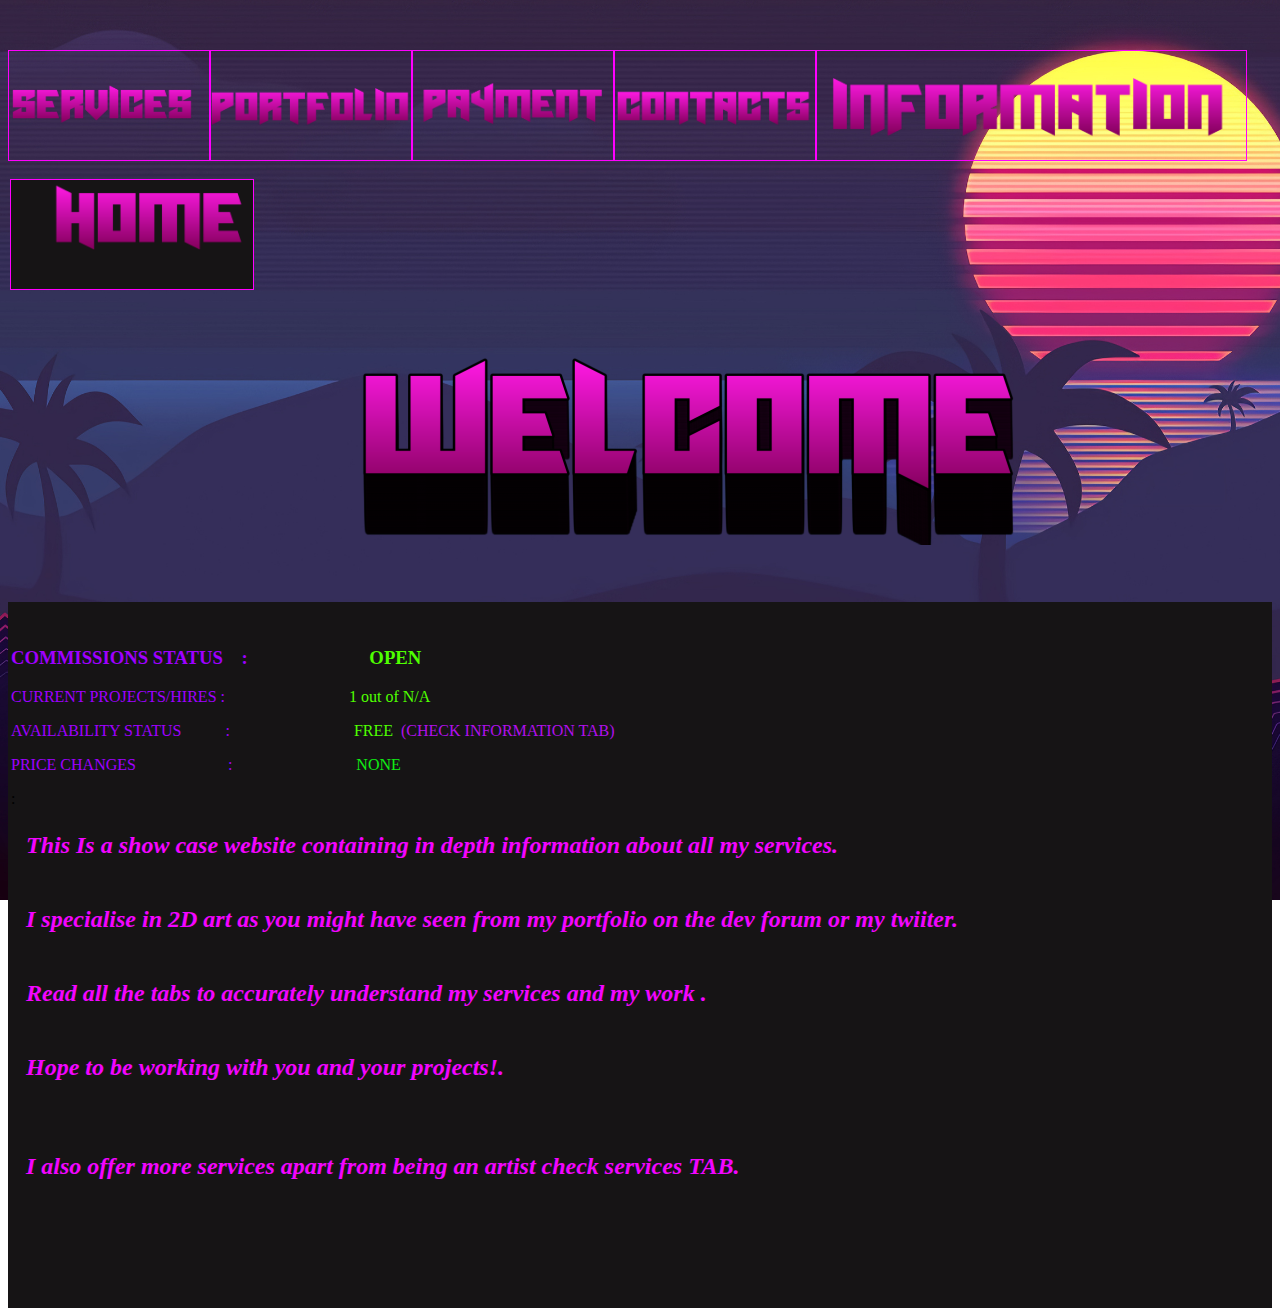
<file: xanz.html>
﻿<!DOCTYPE html >
<html>

<head>
		<meta charset="utf-8" />
		<meta charset="utf-8" />
		<meta charset="utf-8" />
		<meta charset="utf-8" />
		<meta charset="utf-8" />
		<meta charset="utf-8" />
		<meta charset="utf-8" />
		<meta charset="utf-8" />
		<meta charset="utf-8" />
		<meta charset="utf-8" />
		<meta charset="utf-8" />
		<meta charset="utf-8" />
		<meta charset="utf-8" />
		<meta charset="utf-8" />
		<meta charset="utf-8" />
		<meta charset="utf-8" />
		<meta charset="utf-8" />
		<meta charset="utf-8" />
		<meta charset="utf-8" />
		<meta charset="utf-8" />
		<meta charset="utf-8" />
		<meta charset="utf-8" />
		<meta charset="utf-8" />
		<meta charset="utf-8" />
		<meta charset="utf-8" />
		<meta charset="utf-8" />
		<meta charset="utf-8" />
		<meta charset="utf-8" />
		<meta charset="utf-8" />
		<meta charset="utf-8" />
		<meta charset="utf-8" />
		<meta charset="utf-8" />
		<meta charset="utf-8" />
		<meta charset="utf-8" />
		<meta charset="utf-8" />
		<meta charset="utf-8" />
		<meta charset="utf-8" />
		<meta charset="utf-8" />
		<meta charset="utf-8" />
		<meta charset="utf-8" />
		<meta charset="utf-8" />
		<meta charset="utf-8" />
		<meta charset="utf-8" />
		<meta charset="utf-8" />
		<meta charset="utf-8" />
		<meta charset="utf-8" />
		<meta charset="utf-8" />
		<meta charset="utf-8" />
		<meta charset="utf-8" />
		<meta charset="utf-8" />
		<meta charset="utf-8" />
		<meta charset="utf-8" />
		<meta charset="utf-8" />
		<meta charset="utf-8" />
		<meta charset="utf-8" />
		<meta charset="utf-8" />
		<meta charset="utf-8" />
		<meta charset="utf-8" />
		<meta charset="utf-8" />
		<meta charset="utf-8" />
		<meta charset="utf-8" />
		<meta charset="utf-8" />
		<meta charset="utf-8" />
		<meta charset="utf-8" />
		<meta charset="utf-8" />
		<meta charset="utf-8" />
		<meta charset="utf-8" />
		<meta charset="utf-8" />
		<meta charset="utf-8" />
		<meta charset="utf-8" />
		<meta charset="utf-8" />
		<meta charset="utf-8" />
		<meta charset="utf-8" />
		<meta charset="utf-8" />
		<meta charset="utf-8" />
		<meta charset="utf-8" />
		<meta charset="utf-8" />
		<meta charset="utf-8" />
		<meta charset="utf-8" />
		<meta charset="utf-8" />
		<meta charset="utf-8" />
		<meta charset="utf-8" />
		<meta charset="utf-8" />
		<meta charset="utf-8" />
		<meta charset="utf-8" />
		<meta charset="utf-8" />
		<meta charset="utf-8" />
		<meta charset="utf-8" />
		<meta charset="utf-8" />
		<meta charset="utf-8" />
		<meta charset="utf-8" />
		<meta charset="utf-8" />
		<meta charset="utf-8" />
		<meta charset="utf-8" />
		<meta charset="utf-8" />
		<meta charset="utf-8" />
		<meta charset="utf-8" />
		<meta charset="utf-8" />
		<meta charset="utf-8" />
		<meta charset="utf-8" />
		<meta charset="utf-8" />
		<meta charset="utf-8" />
		<meta charset="utf-8" />
		<meta charset="utf-8" />
		<meta charset="utf-8" />
		<meta charset="utf-8" />
		<meta charset="utf-8" />
		<meta charset="utf-8" />
		<meta charset="utf-8" />
		<meta charset="utf-8" />
		<meta charset="utf-8" />
		<meta charset="utf-8" />
		<meta charset="utf-8" />
		<meta charset="utf-8" />
		<meta charset="utf-8" />
		<meta charset="utf-8" />
		<meta charset="utf-8" />
		<meta charset="utf-8" />
		<meta charset="utf-8" />
		<meta charset="utf-8" />
		<meta charset="utf-8" />
		<meta charset="utf-8" />
		<meta charset="utf-8" />
		<meta charset="utf-8" />
		<meta charset="utf-8" />
		<meta charset="utf-8" />
		<meta charset="utf-8" />
		<meta charset="utf-8" />
		<meta charset="utf-8" />
		<meta charset="utf-8" />
		<meta charset="utf-8" />
		<meta charset="utf-8" />
		<meta charset="utf-8" />
		<meta charset="utf-8" />
		<meta charset="utf-8" />
		<meta charset="utf-8" />
		<meta charset="utf-8" />
		<meta charset="utf-8" />
		<meta charset="utf-8" />
		<meta charset="utf-8" />
		<meta charset="utf-8" />
		<meta charset="utf-8" />
		<meta charset="utf-8" />
		<meta charset="utf-8" />
		<meta charset="utf-8" />
<meta charset="utf-8" />
<meta charset="utf-8" />
<meta charset="utf-8" />
<meta charset="utf-8" />
<meta charset="utf-8" />
<meta charset="utf-8" />
<meta charset="utf-8" />
<meta charset="utf-8" />
<meta charset="utf-8" />
<meta charset="utf-8" />
<meta charset="utf-8" />
<meta charset="utf-8" />
<meta charset="utf-8" />
<meta charset="utf-8" />
		<meta charset="utf-8" />
		<meta charset="utf-8" />
		<meta charset="utf-8" />
		<meta charset="utf-8" />
		<meta charset="utf-8" />
		<meta charset="utf-8" />
		<meta charset="utf-8" />
		<meta charset="utf-8" />
		<meta charset="utf-8" />
		<meta charset="utf-8" />
		<meta charset="utf-8" />
		<meta charset="utf-8" />
		<meta charset="utf-8" />
		<meta charset="utf-8" />
		<meta charset="utf-8" />
		<meta charset="utf-8" />
		<meta charset="utf-8" />
		<meta charset="utf-8" />
		<meta charset="utf-8" />
		<meta charset="utf-8" />
<meta charset="utf-8" />
<meta charset="utf-8" />
<meta charset="utf-8" />
<meta charset="utf-8" />
<meta charset="utf-8" />
<meta content="en-us" http-equiv="Content-Language" />
<meta content="text/html; charset=utf-8" http-equiv="Content-Type" />
<title>Xanz Showcase</title>
<style type="text/css">
.auto-style3 {
	border: 1px solid #FF00FF;
	text-align: center;
}
.auto-style30 {
	color: #FFFFFF;
	font-family: "Lucida Console";
}
.auto-style34 {
	font-family: "Segoe UI Black";
	text-align: center;
	color: #862D85;
	border: 1px solid #FF00FF;
	background-color: #161415;
	font-size: xx-large;
}
.auto-style46 {
	border-width: 0;
	vertical-align: middle;
	margin-left: 40px;
}
.auto-style47 {
	border-width: 0;
}
.auto-style48 {
	margin-left: 264px;
}
.auto-style49 {
	background-color: #161415;
}
.auto-style50 {
	font-family: Orbitron;
}
.auto-style51 {
	color: #F205FF;
}
.auto-style52 {
	font-family: Orbitron;
	color: #F205FF;
}
.auto-style53 {
	font-family: Orbitron;
	color: #9F00FF;
}
.auto-style54 {
	font-family: Orbitron;
	color: #4FFF00;
}
.auto-style55 {
	font-family: Orbitron;
	color: #B110EC;
}
.auto-style56 {
	font-family: Orbitron;
	color: #10EC14;
}
</style>
		<link href="HomeBg.css" rel="stylesheet" type="text/css" />
</head>

<body>

<p class="auto-style30">&nbsp; &nbsp;<table cellpadding="0" cellspacing="0" style="width: 98%; height: 43px;">
	<tr>
		<td class="auto-style3" style="height: 48px; width: 200px;">
		<a href="Services.html">
		<img alt="" height="52" src="Services.jpg" width="200" class="auto-style47" /></a></td>
		<td class="auto-style3" style="height: 48px; width: 200px;">
		<a href="PortFolio.html">
		<img alt="" height="52" src="Port.jpg" width="200" class="auto-style47" /></a></td>
		<td class="auto-style3" style="height: 48px; width: 200px;">
		<a href="Payment.html">
		<img alt="" height="52" src="Payment.jpg" width="200" class="auto-style47" /></a></td>
		<td class="auto-style3" style="height: 48px; width: 200px;">
		<a href="Contacts.html">
		<img height="52" src="Contacts.png" width="200" class="auto-style47" /></a></td>
		<td class="auto-style3" style="height: 48px">
		<a href="Information.html">
		<img alt="" height="105" src="Information.jpg" width="400" class="auto-style47" /></a></td>
	</tr>
	</table>
</p>

<table style="width: 19%; height: 65px">
	<tr>
		<td class="auto-style34" style="width: 220px">
		<a href="Index.html">
		<img alt="" class="auto-style46" height="70" src="Home.png" width="200" /></a>&nbsp; </td>
	</tr>
</table>

<p>
&nbsp;</p>
<table style="width: 100%">
	<tr>
		<td style="width: 1000px; height: 200px">
		<img alt="" class="auto-style48" height="200" src="Welcome.png" width="850" /></td>
	</tr>
</table>
<p>&nbsp;</p>
<table class="auto-style49" style="width: 100%">
	<tr>
		<td style="height: 700px">&nbsp;&nbsp;<h3><span class="auto-style53">COMMISSIONS 
		STATUS&nbsp;&nbsp;&nbsp; : </span><span class="auto-style54">&nbsp;&nbsp;&nbsp;&nbsp;&nbsp;&nbsp;&nbsp;&nbsp;&nbsp;&nbsp;&nbsp;&nbsp;&nbsp;&nbsp;&nbsp;&nbsp;&nbsp;&nbsp;&nbsp;&nbsp;&nbsp;&nbsp;&nbsp;&nbsp; 
		OPEN&nbsp; </span></h3>
		<p><span class="auto-style53">CURRENT PROJECTS/HIRES : </span>
		<span class="auto-style54">&nbsp;&nbsp;&nbsp;&nbsp;&nbsp;&nbsp;&nbsp;&nbsp;&nbsp;&nbsp;&nbsp;&nbsp;&nbsp;&nbsp;&nbsp;&nbsp;&nbsp;&nbsp;&nbsp;&nbsp;&nbsp;&nbsp;&nbsp;&nbsp;&nbsp;&nbsp;&nbsp;&nbsp;&nbsp; 
		1 out of N/A&nbsp; </span></p>
		<p><span class="auto-style53">AVAILABILITY STATUS&nbsp;&nbsp;&nbsp;&nbsp;&nbsp;&nbsp;&nbsp;&nbsp;&nbsp;&nbsp; 
		: </span><span class="auto-style54">&nbsp;&nbsp;&nbsp;&nbsp;&nbsp;&nbsp;&nbsp;&nbsp;&nbsp;&nbsp;&nbsp;&nbsp;&nbsp;&nbsp;&nbsp;&nbsp;&nbsp;&nbsp;&nbsp;&nbsp;&nbsp;&nbsp;&nbsp;&nbsp;&nbsp;&nbsp;&nbsp;&nbsp;&nbsp; 
		FREE&nbsp; </span><span class="auto-style55">(CHECK INFORMATION TAB)</span></p>
		<p><span class="auto-style53">PRICE CHANGES&nbsp;&nbsp;&nbsp;&nbsp;&nbsp;&nbsp;&nbsp;&nbsp;&nbsp;&nbsp;&nbsp;&nbsp;&nbsp;&nbsp;&nbsp;&nbsp;&nbsp;&nbsp;&nbsp;&nbsp;&nbsp;&nbsp; 
		: </span><span class="auto-style56">&nbsp;&nbsp;&nbsp;&nbsp;&nbsp;&nbsp;&nbsp;&nbsp;&nbsp;&nbsp;&nbsp;&nbsp;&nbsp;&nbsp;&nbsp;&nbsp;&nbsp;&nbsp;&nbsp;&nbsp;&nbsp;&nbsp;&nbsp;&nbsp;&nbsp;&nbsp;&nbsp;&nbsp;&nbsp; 
		NONE </span></p>
		:<table style="width: 100%; height: 298px">
			<tr>
				<td>
				<h2><em>&nbsp;&nbsp;</em><span class="auto-style50"><span class="auto-style51"><em>This 
				Is a show case website containing in depth information about 
				all my services.</em></span></span></h2>
				</td>
			</tr>
			<tr>
				<td>
				<h2 class="auto-style52"><em>&nbsp; I specialise in 2D art as you 
				might have seen from my portfolio on the dev forum or my 
				twiiter.</em></h2>
				</td>
			</tr>
			<tr>
				<td>
				<h2 class="auto-style52"><em>&nbsp; Read all the tabs to 
				accurately understand my services and my work .</em></h2>
				</td>
			</tr>
			<tr>
				<td>
				<h2 class="auto-style52"><em>&nbsp; Hope to be working with you 
				and your projects!.</em></h2>
				</td>
			</tr>
		</table>
		<table style="width: 100%; height: 194px">
			<tr>
				<td>
				<h2 class="auto-style52">&nbsp;<em> I also offer more services 
				apart from being an artist check services TAB.</em></h2>
				</td>
			</tr>
			<tr>
				<td>&nbsp;</td>
			</tr>
			<tr>
				<td>&nbsp;</td>
			</tr>
		</table>
		</td>
	</tr>
</table>

</body>

</html>
</file>
<file: HomeBg.css>
﻿html {
	 background-image:url('Bg.jpg')	;
	 background-size:cover;
	 background-position:center;
	 background-attachment:fixed;
	 background-repeat:no-repeat
	}
</file>
